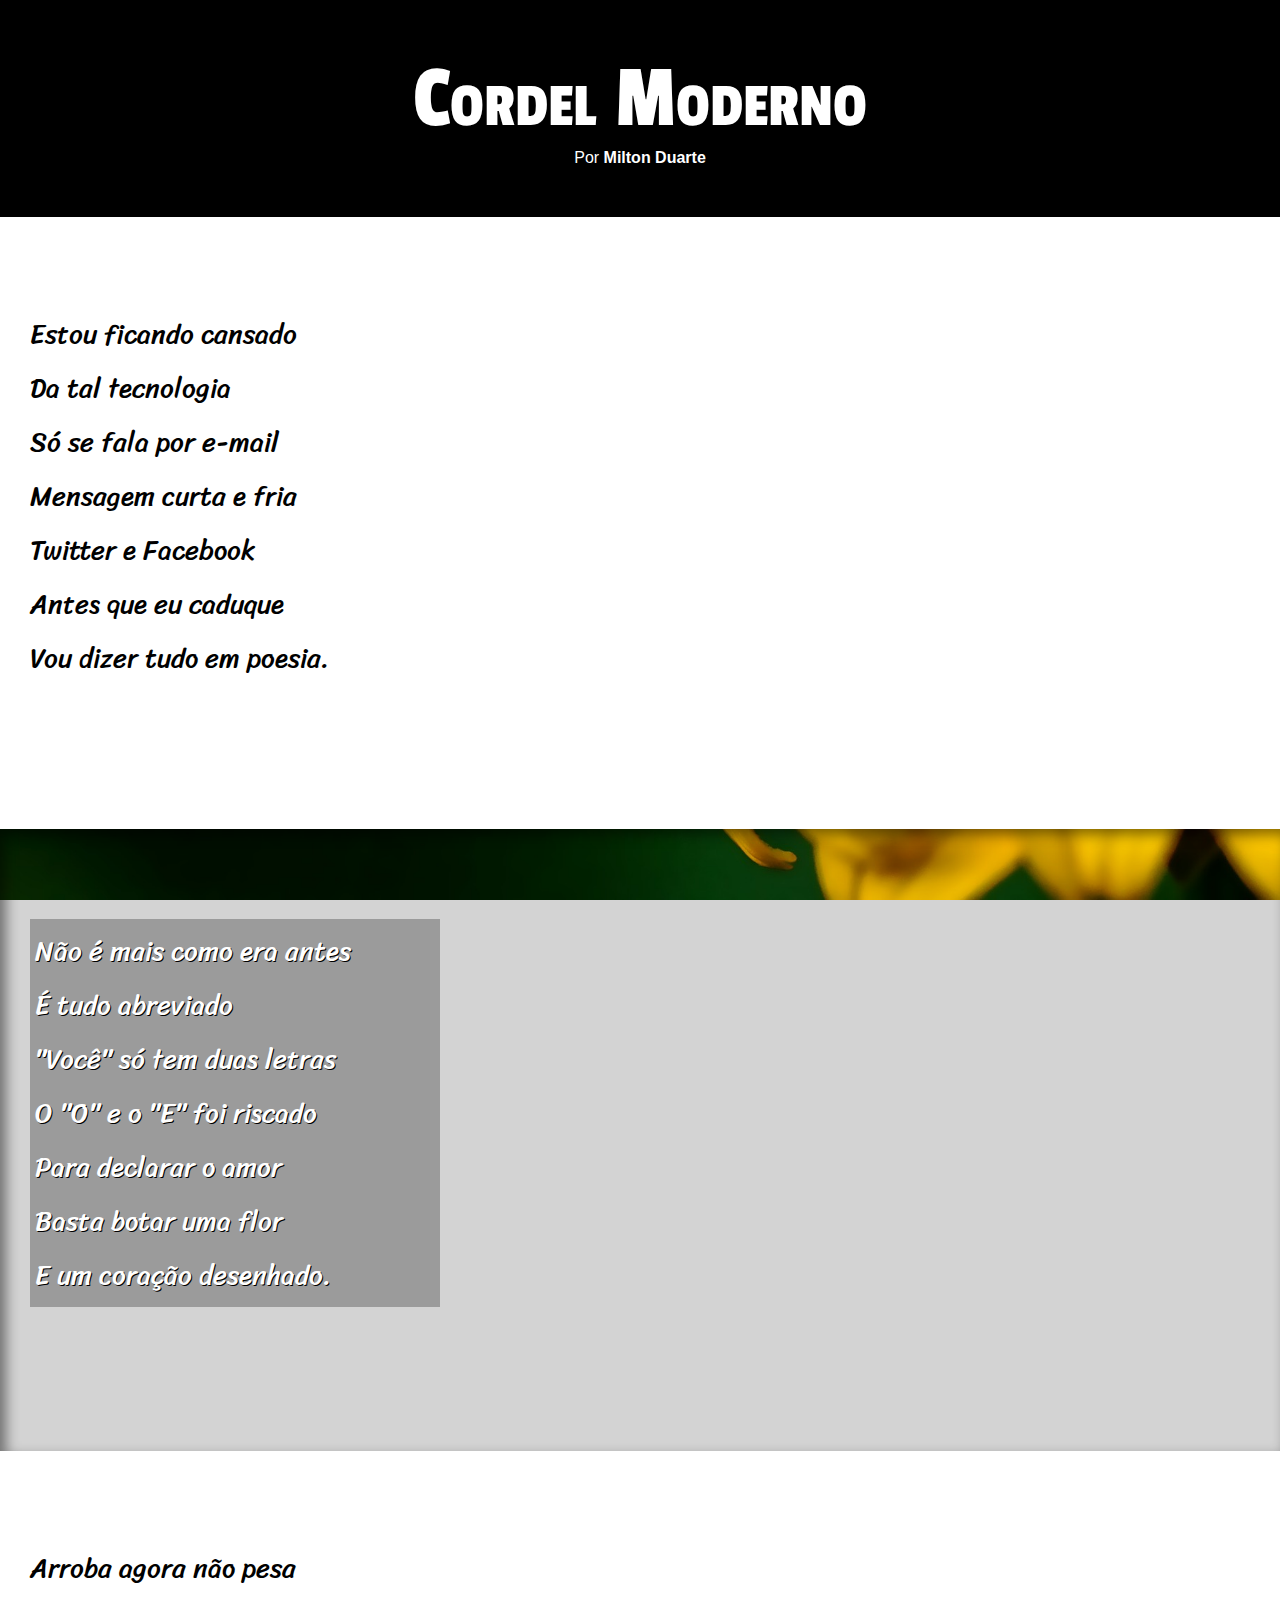
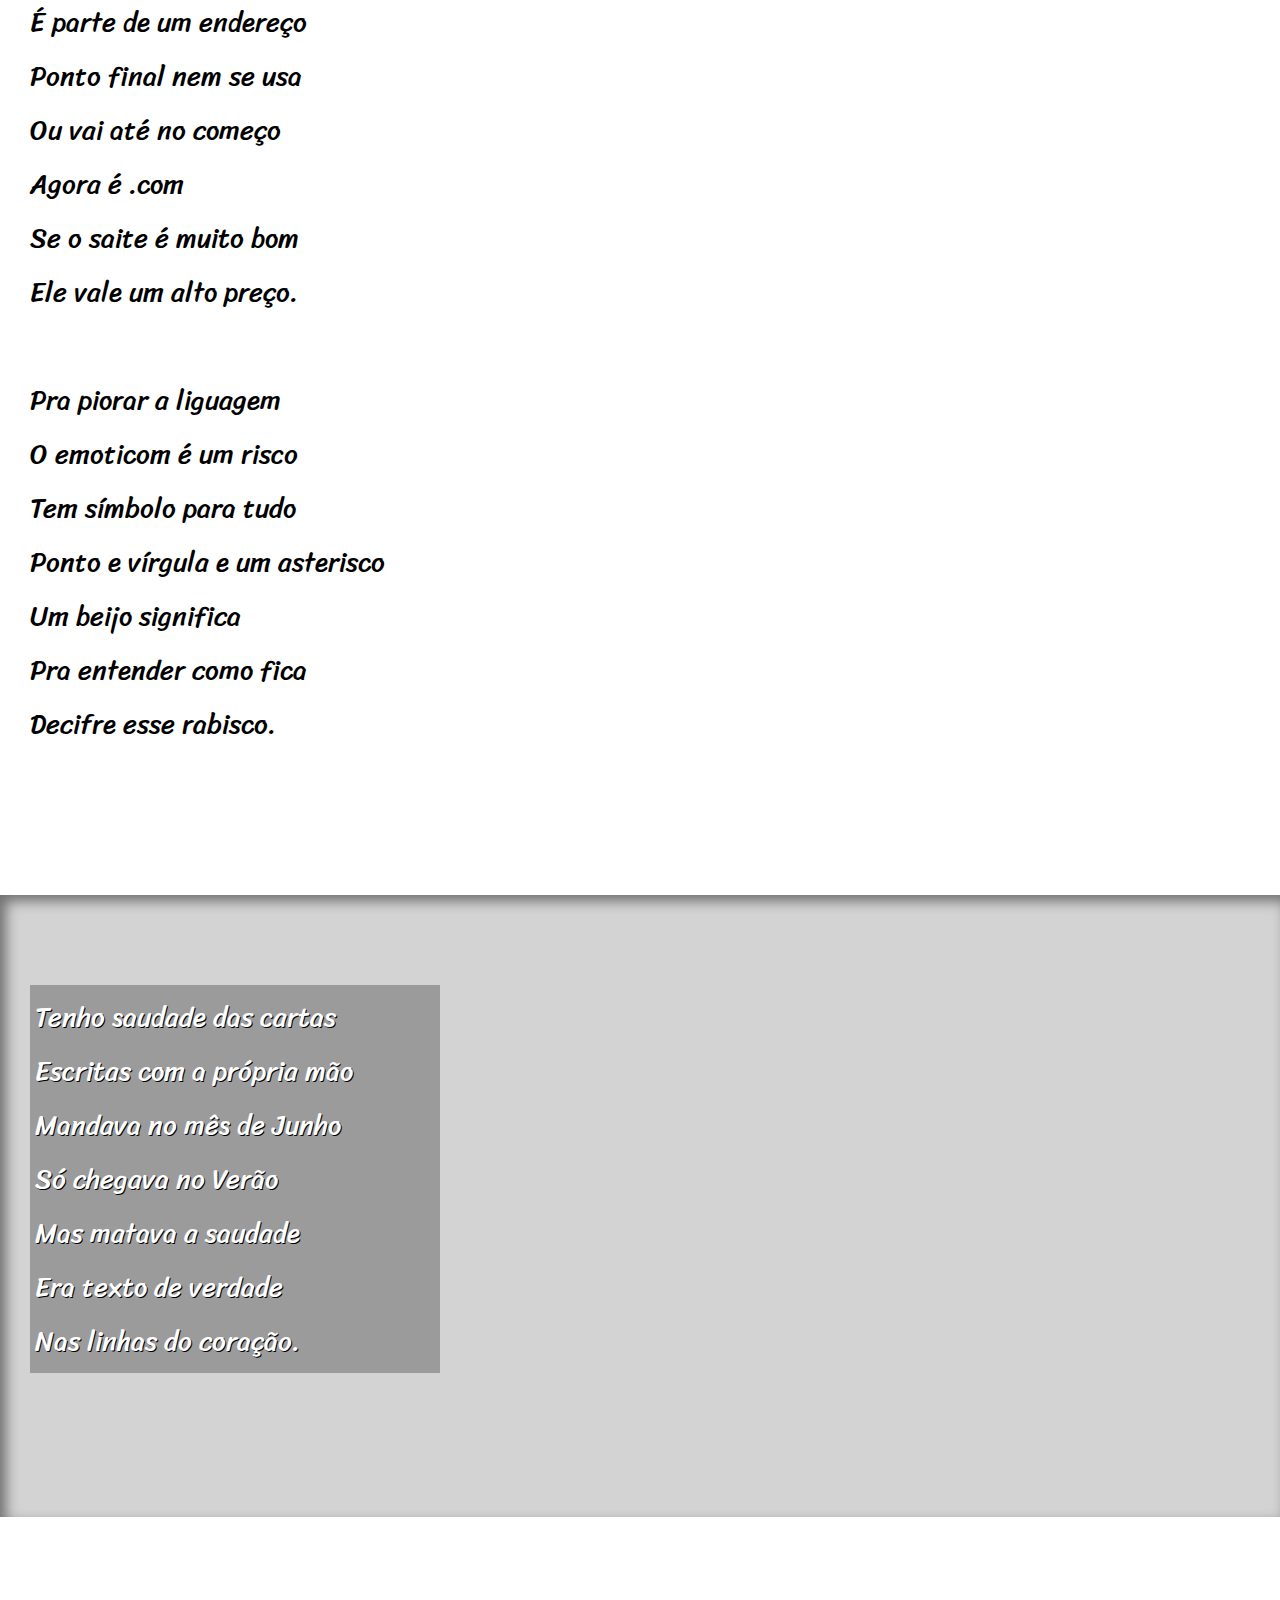
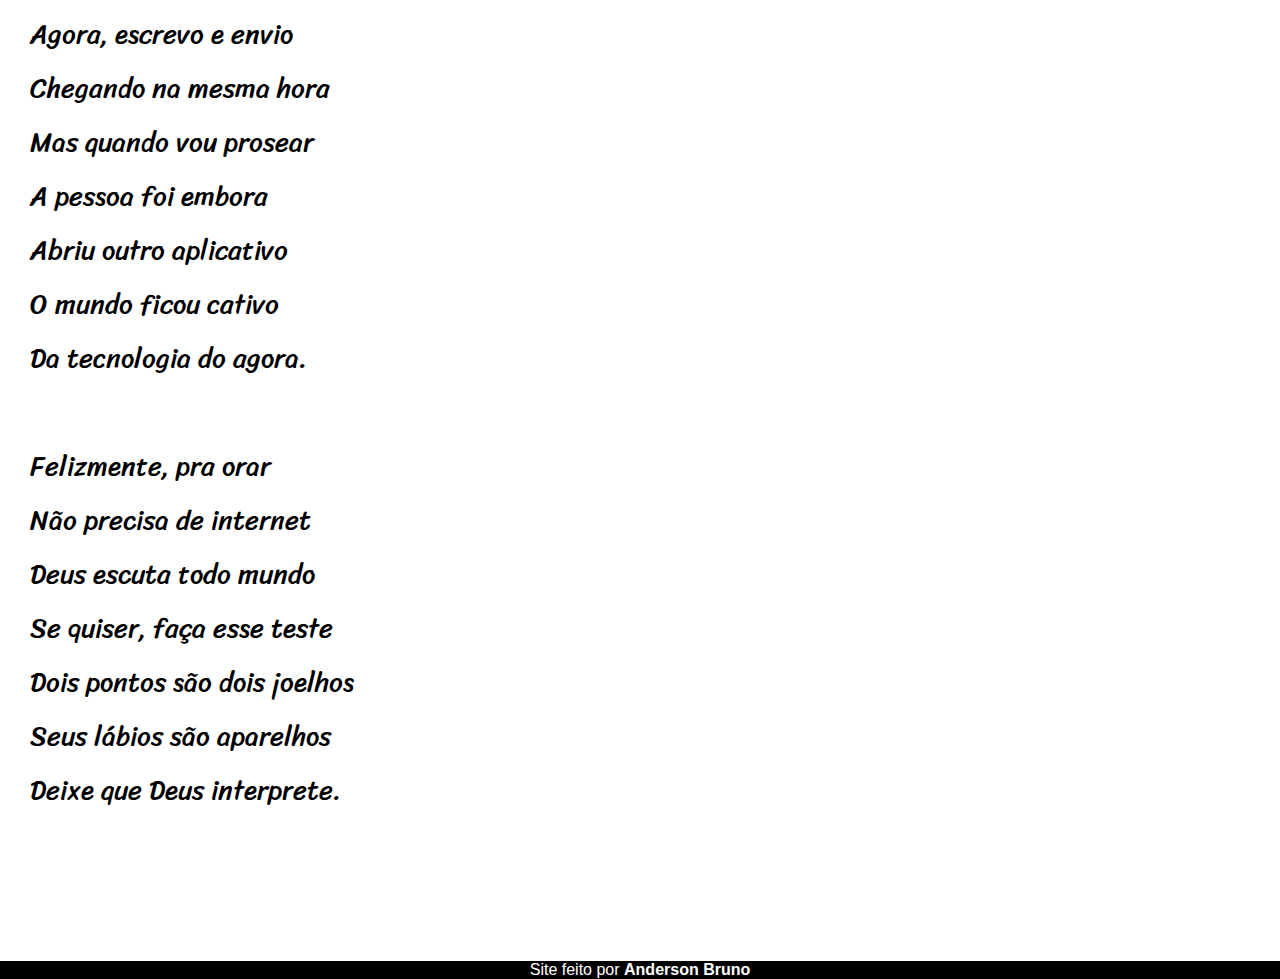
<file: desafios/d012/index.html>
<!DOCTYPE html>
<html lang="pt-br">

<head>
    <meta charset="UTF-8">
    <meta http-equiv="X-UA-Compatible" content="IE=edge">
    <meta name="viewport" content="width=device-width, initial-scale=1.0">
    <title>Cordel Moderno</title>
    <link rel="stylesheet" href="css/style.css">
</head>

<body>

    <header>
        <h1>Cordel Moderno</h1>
        <p>
            Por <a href="https://www.recantodasletras.com.br/poesias/3186743" target="_blank">Milton Duarte</a>
        </p>

    </header>


    <main>

        <section class="normal">
            <p>
                Estou ficando cansado<br>
                Da tal tecnologia<br>
                Só se fala por e-mail<br>
                Mensagem curta e fria<br>
                Twitter e Facebook<br>
                Antes que eu caduque<br>
                Vou dizer tudo em poesia.
            </p>
        </section>



        <section class="imagem" id="img1">
            <p>
                Não é mais como era antes<br>
                É tudo abreviado<br>
                "Você" só tem duas letras<br>
                O "O" e o "E" foi riscado<br>
                Para declarar o amor<br>
                Basta botar uma flor<br>
                E um coração desenhado.
            </p>
        </section>



        <section class="normal">
            <p>
                Arroba agora não pesa<br>
                É parte de um endereço<br>
                Ponto final nem se usa<br>
                Ou vai até no começo<br>
                Agora é .com<br>
                Se o saite é muito bom<br>
                Ele vale um alto preço.
            </p>
            <p>
                Pra piorar a liguagem<br>
                O emoticom é um risco<br>
                Tem símbolo para tudo<br>
                Ponto e vírgula e um asterisco<br>
                Um beijo significa<br>
                Pra entender como fica<br>
                Decifre esse rabisco.
            </p>
        </section>



        <section class="imagem" id="img2">
            <p>
                Tenho saudade das cartas<br>
                Escritas com a própria mão<br>
                Mandava no mês de Junho<br>
                Só chegava no Verão<br>
                Mas matava a saudade<br>
                Era texto de verdade<br>
                Nas linhas do coração.
            </p>
        </section>


        <section class="normal">
            <p>
                Agora, escrevo e envio<br>
                Chegando na mesma hora<br>
                Mas quando vou prosear<br>
                A pessoa foi embora<br>
                Abriu outro aplicativo<br>
                O mundo ficou cativo<br>
                Da tecnologia do agora.
            </p>
            <p>
                Felizmente, pra orar<br>
                Não precisa de internet<br>
                Deus escuta todo mundo<br>
                Se quiser, faça esse teste<br>
                Dois pontos são dois joelhos<br>
                Seus lábios são aparelhos<br>
                Deixe que Deus interprete.
            </p>
        </section>
    </main>

    <footer>
        <p>Site feito por <a href="#">Anderson Bruno</a></p>
    </footer>

</body>

</html>
</file>
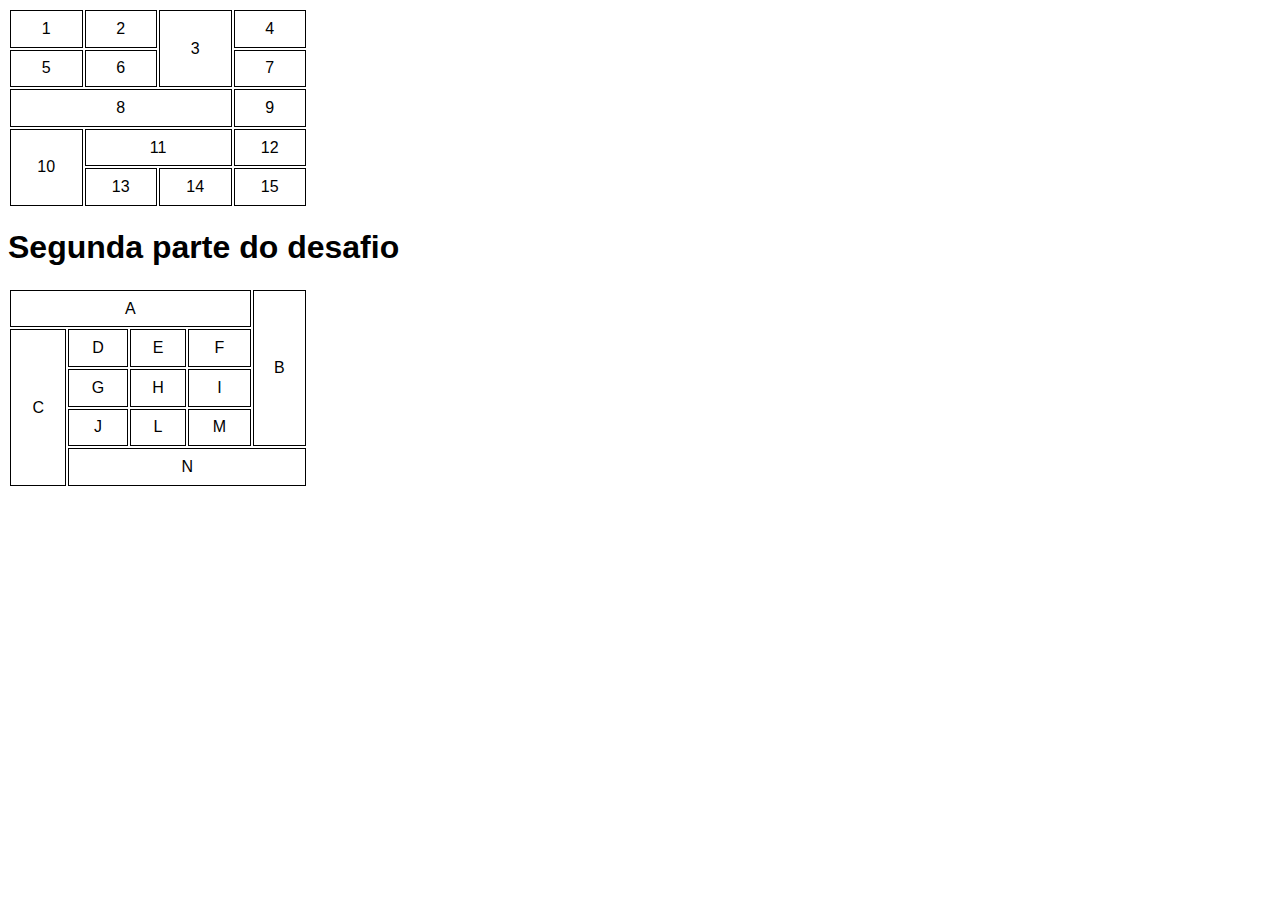
<file: desafios/d013/index.html>
<!DOCTYPE html>
<html lang="pt-br">
<head>
    <meta charset="UTF-8">
    <meta http-equiv="X-UA-Compatible" content="IE=edge">
    <meta name="viewport" content="width=device-width, initial-scale=1.0">
    <title>Desafio d013</title>

    <style>
        body{
            font-family: Arial, Helvetica, sans-serif;
        }

        table{
            width: 300px;
            height: 200px;
            text-align: center;
        }
        td{
            border: 1px solid black;
        }
        
    </style>
</head>
<body>

    <table>
        <tr>
            <td>1</td>
            <td>2</td>
            <td rowspan="2">3</td>
            <td>4</td>
        </tr>
        <tr>
            <td>5</td>
            <td>6</td>
            <td>7</td>
        </tr>
        <tr>
            <td colspan="3">8</td>
            <td>9</td>
        </tr>
        <tr>
            <td rowspan="2">10</td>
            <td colspan="2">11</td>
            <td>12</td>
        </tr>

        <tr>
            <td>13</td>
            <td>14</td>
            <td>15</td>
        </tr>
    </table>

    <h1>Segunda parte do desafio</h1>

    <table>
        <tr>
            <td colspan="4">A</td>
            <td rowspan="4">B</td>    
        </tr>
        <tr>
            <td rowspan="4">C</td>
            <td>D</td>
            <td>E</td>
            <td>F</td>
        </tr>
        <tr>
            <td>G</td>
            <td>H</td>
            <td>I</td>
        </tr>
        <tr>
            <td>J</td>
            <td>L</td>
            <td>M</td>
        </tr>
        <tr>
            <td colspan="4">N</td>
        </tr>

    </table>
    
</body>
</html>
</file>
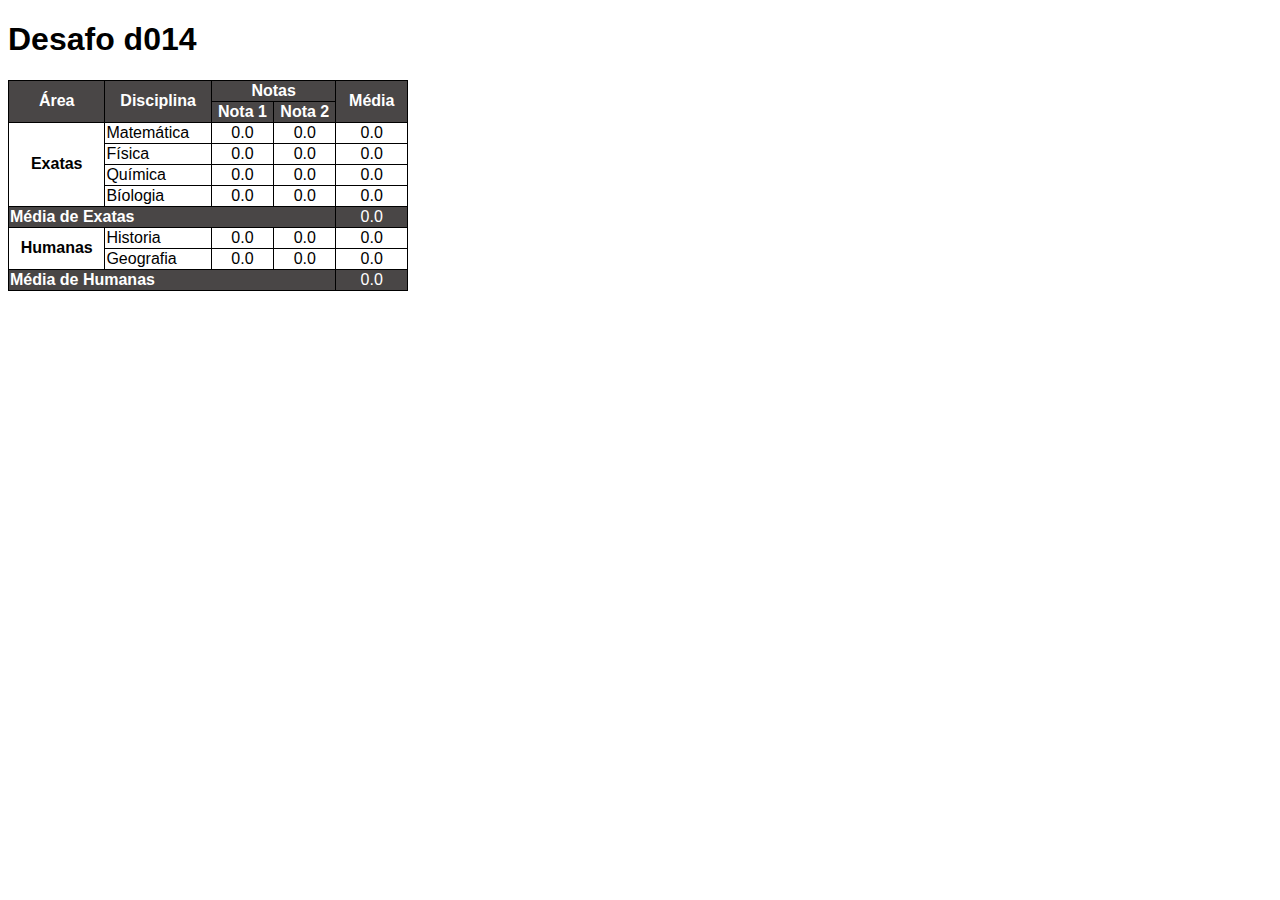
<file: desafios/d014/index.html>
<!DOCTYPE html>
<html lang="pt-br">

<head>
    <meta charset="UTF-8">
    <meta http-equiv="X-UA-Compatible" content="IE=edge">
    <meta name="viewport" content="width=device-width, initial-scale=1.0">
    <title>Desafio d014</title>
    <style>
        body {
            font-family: Arial, Helvetica, sans-serif;
        }

        table,
        th,
        td {
            width: 400px;
            border: 1px solid black;
            border-collapse: collapse;
            text-align: center;
        }

        thead {
            background-color: rgb(73, 70, 70);
            color: white;
        }

        .th-medias {
            background-color: rgb(73, 70, 70);
            color: white;
            text-align: left;
        }

        td.media {
            background-color: rgb(73, 70, 70);
            color: white;
        }

        td.materias {
            text-align: left;
        }
    </style>
</head>

<body>

    <h1>Desafo d014</h1>

    <table>
        <thead>
            <tr>
                <th rowspan="2" scope="col">Área</th>
                <th rowspan="2" scope="col">Disciplina</th>
                <th colspan="2" scope="colgroup">Notas</th>
                <th rowspan="2" scope="col">Média</th>
            </tr>
            <tr>
                <th scope="col">Nota 1</td>
                <th scope="col">Nota 2</td>
            </tr>

        </thead>
        <tbody>
            <tr>
                <th rowspan="4" scope="rowgroup">Exatas</th>
                <td class="materias">Matemática</td>
                <td>0.0</td>
                <td>0.0</td>
                <td>0.0</td>
            </tr>
            <tr>
                <td class="materias">Física</td>
                <td>0.0</td>
                <td>0.0</td>
                <td>0.0</td>
            </tr>
            <tr>
                <td class="materias">Química</td>
                <td>0.0</td>
                <td>0.0</td>
                <td>0.0</td>
            </tr>
            <tr>
                <td class="materias">Bíologia</td>
                <td>0.0</td>
                <td>0.0</td>
                <td>0.0</td>
            </tr>

            <tr>
                <th colspan="4" class="th-medias" scope="row">Média de Exatas</th>
                <td class="media">0.0</td>
            </tr>
            <tr>
                <th rowspan="2" scope="rowgroup">Humanas</th>
                <td class="materias">Historia</td>
                <td>0.0</td>
                <td>0.0</td>
                <td>0.0</td>
            </tr>
            <tr>
                <td class="materias">Geografia</td>
                <td>0.0</td>
                <td>0.0</td>
                <td>0.0</td>
            </tr>
            <tr>
                <th colspan="4" class="th-medias" scope="row">Média de Humanas</th>
                <td class="media">0.0</td>
            </tr>
        </tbody>

    </table>

</body>

</html>
</file>
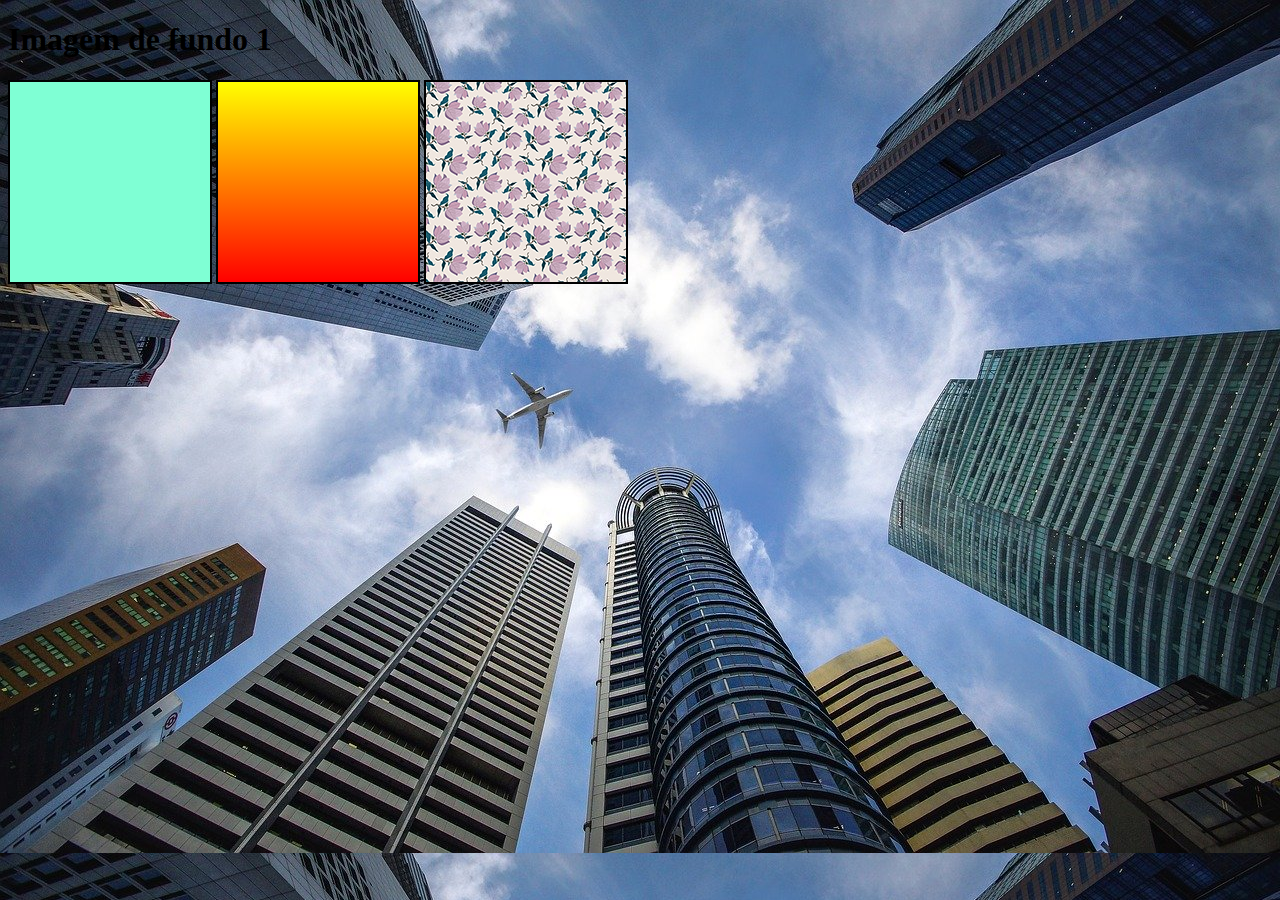
<file: exrcicios/ex001/index.html>
<!DOCTYPE html>
<html lang="pt-br">
<head>
    <meta charset="UTF-8">
    <meta http-equiv="X-UA-Compatible" content="IE=edge">
    <meta name="viewport" content="width=device-width, initial-scale=1.0">
    <title>Teste imagem de fundo</title>
    
    <style>
        body{
            background-image: url('imagens/wallpaper002.jpg');
        }

        div.quadrado{
            display: inline-block;
            width: 200px;
            height: 200px;
            border: 2px solid black;
            background-color: lightgray;
        }
        div#q1{
            background-color: aquamarine;
        }
        div#q2{
            background-image: linear-gradient(to bottom, yellow, red);
        }

        div#q3{
            background-image: url('imagens/pattern003.png');
        }
    </style>

</head>
<body>
    <h1>Imagem de fundo 1</h1>

    <div class="quadrado" id="q1"></div>
    <div class="quadrado" id="q2"></div>
    <div class="quadrado" id="q3"></div>
    
</body>
</html>
</file>
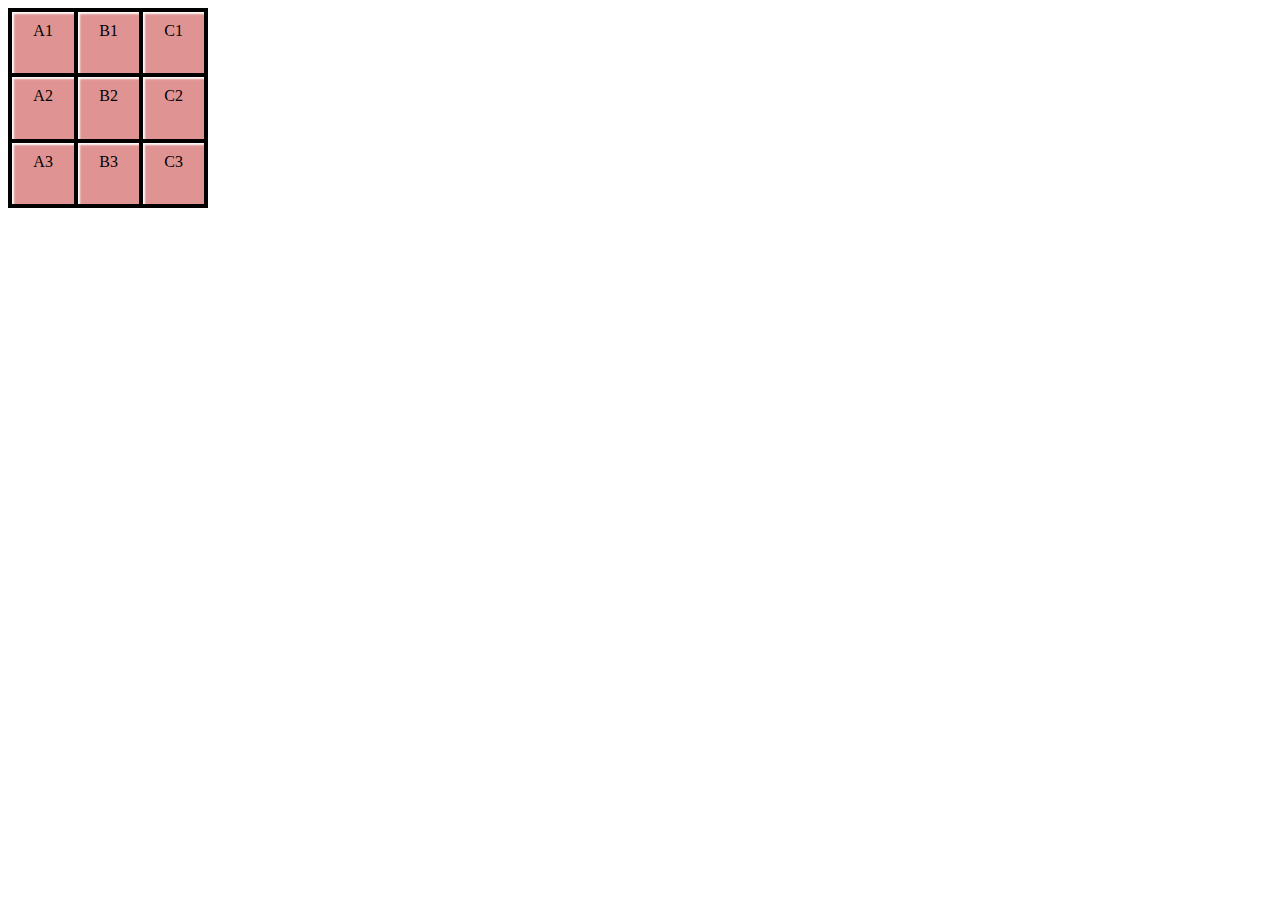
<file: exrcicios/ex002/index.html>
<!DOCTYPE html>
<html lang="pt-br">
<head>
    <meta charset="UTF-8">
    <meta http-equiv="X-UA-Compatible" content="IE=edge">
    <meta name="viewport" content="width=device-width, initial-scale=1.0">
    <title>Tabelas</title>
    <style>
        table{
            border: 2px solid black;
            width: 200px;
            height: 200px;
            padding: 10px;
            background-color: lightgray;
            border-collapse: collapse;
        }

        td{
            border: 4px solid black;
            background-color: rgba(255, 0, 0, 0.301);
            box-shadow: inset 2px 2px 2px rgba(253, 253, 253, 0.979);
            padding: 10px;
            text-align: center;
            vertical-align: top;
        }

        td:hover{
            background-color: rgba(212, 208, 208, 0.301);
            font-size: 0.8em;
        }


    </style>
</head>
<body>

    <table>
        
        <tr>
            <td>A1</td>
            <td>B1</td>
            <td>C1</td>
        </tr>
        <tr>
            <td>A2</td>
            <td>B2</td>
            <td>C2</td>
        </tr>
        <tr>
            <td>A3</td>
            <td>B3</td>
            <td>C3</td>
        </tr>
    </table>
    
</body>
</html>
</file>
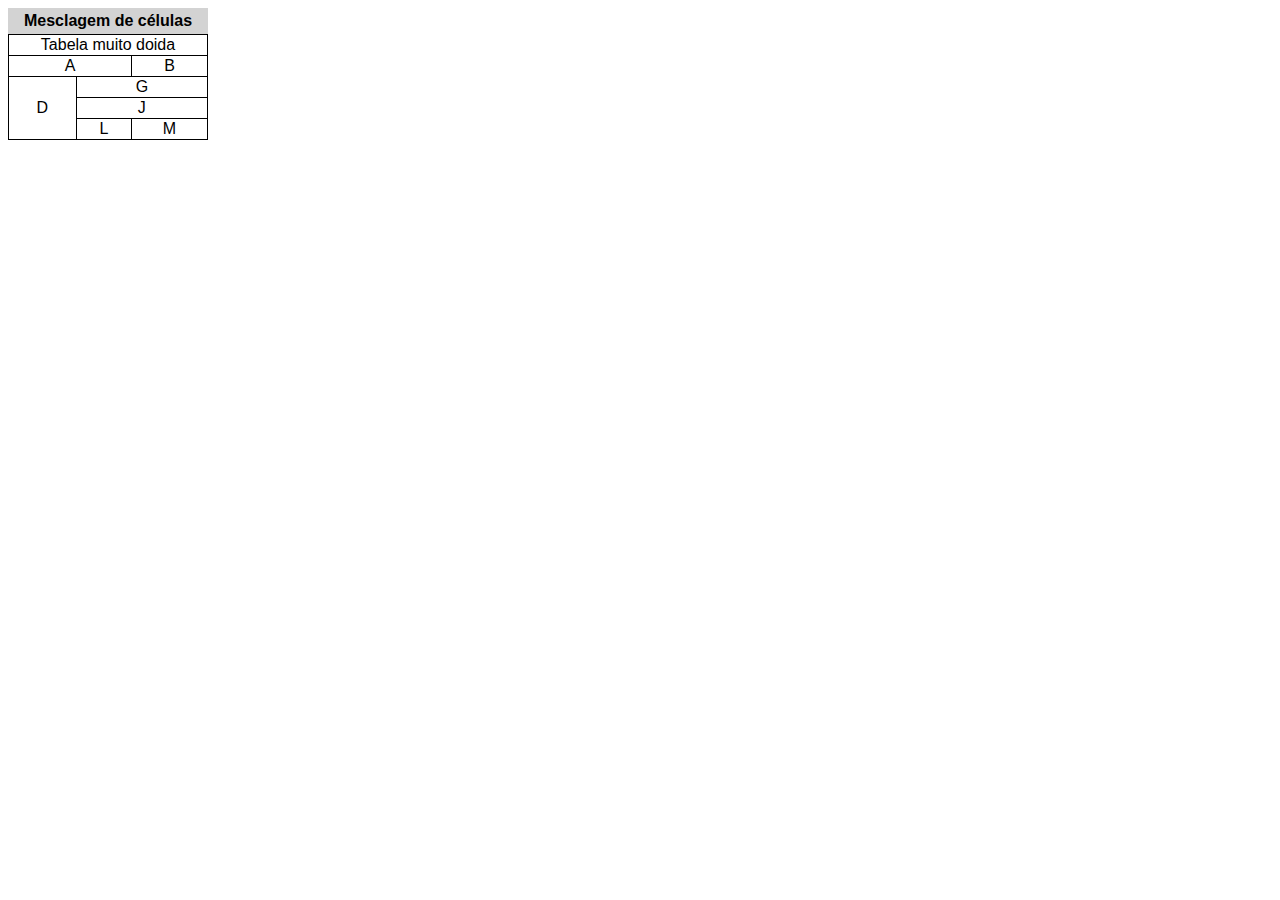
<file: exrcicios/ex003/index.html>
<!DOCTYPE html>
<html lang="pt-br">

<head>
    <meta charset="UTF-8">
    <meta http-equiv="X-UA-Compatible" content="IE=edge">
    <meta name="viewport" content="width=device-width, initial-scale=1.0">
    <title>Mesclagem de células</title>
</head>

<style>
     body{
        font-family: Arial, Helvetica, sans-serif;
     }

     table{
        border-collapse: collapse;
        width: 200px;
        padding: 5px;
        text-align: center;
     }
     td{
        border: 1px solid black;
     }

     caption{
        background-color: lightgrey;
        font-weight: bolder;
        padding: 4px;
     }
</style>

<body>

    

    <table>
        <Caption >Mesclagem de células</Caption>
        <thead>
            <tr>
                <td colspan="3">Tabela muito doida</td>
            </tr>
        </thead>
        <tr>
            <td colspan="2">A</td>
            <td>B</td>
        </tr>
        <tr>
            <td rowspan="3">D</td>
        
            <td colspan="2">G</td>
        </tr>
        <tr>

           
            <td colspan="2">J</td>
        </tr>
        <tr>
            <td>L</td>
            <td>M</td>
        
        </tr>
    </table>

</body>

</html>
</file>
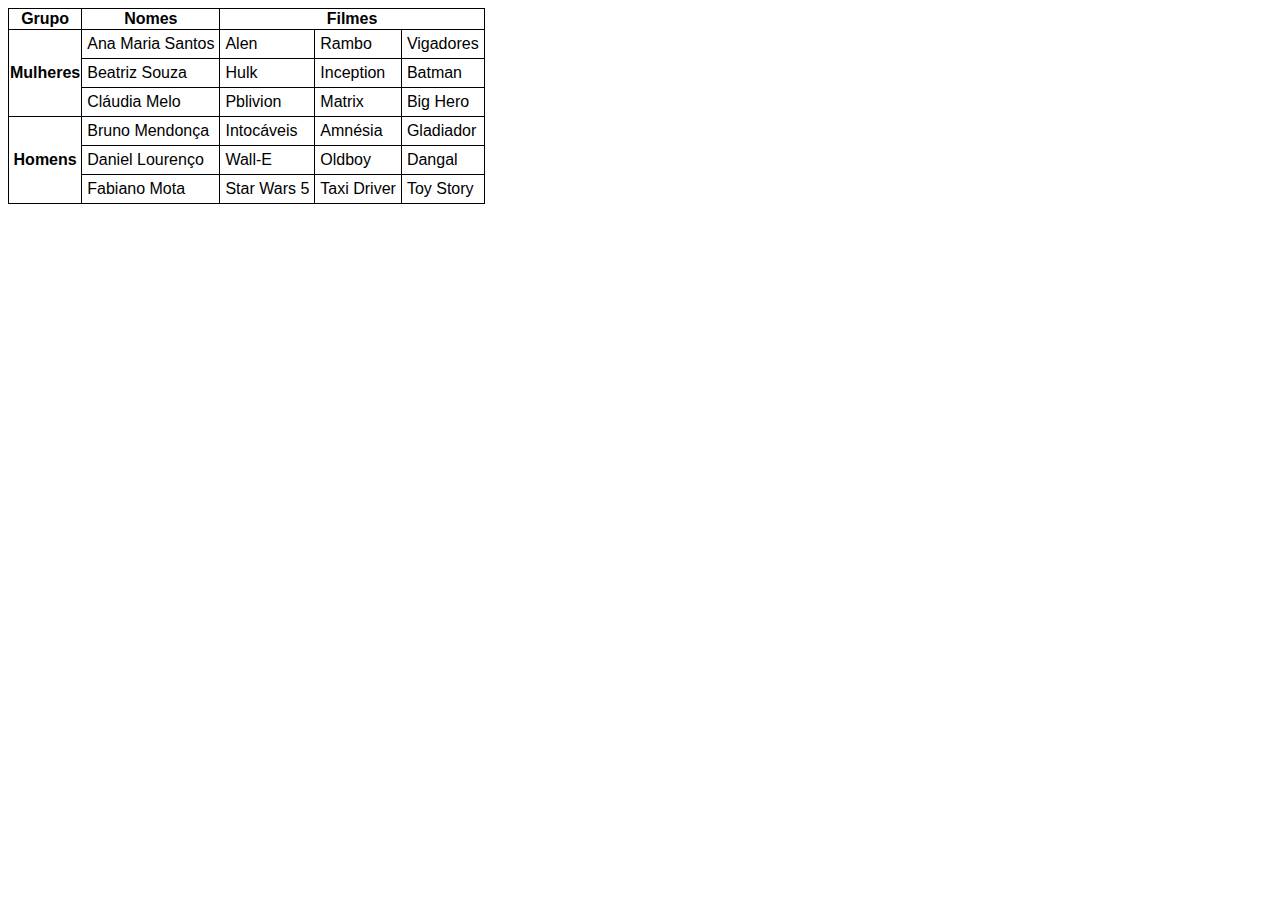
<file: exrcicios/ex004/index.html>
<!DOCTYPE html>
<html lang="pt-br">

<head>
    <meta charset="UTF-8">
    <meta http-equiv="X-UA-Compatible" content="IE=edge">
    <meta name="viewport" content="width=device-width, initial-scale=1.0">
    <title>Document</title>

    <style>
        body {
            font-family: Arial, Helvetica, sans-serif;
        }

        table {
            border: 1px solid black;
            border-collapse: collapse;

        }

        th {
            border: 1px solid black;
        }

        td {
            border: 1px solid black;
            padding: 5px;
        }
    </style>
</head>

<body>

    <table>
        <thead>
            <tr>
                <th scope="col">Grupo</th>
                <th scope="col">Nomes</th>
                <th scope="colgroup" colspan="3">Filmes</th>
            </tr>
        </thead>

        <tbody>
            <tr>
                <th scope="rowgroup" rowspan="3">Mulheres</th>
                <td>Ana Maria Santos</td>
                <td>Alen</td>
                <td>Rambo</td>
                <td>Vigadores</td>
            </tr>
            <tr>
                <td>Beatriz Souza</td>
                <td>Hulk</td>
                <td>Inception</td>
                <td>Batman</td>
            </tr>
            <tr>
                <td>Cláudia Melo</td>
                <td>Pblivion</td>
                <td>Matrix</td>
                <td>Big Hero</td>
            </tr>

            <tr>
                <th scope="rowgroup" rowspan="3">Homens</th>
                <td>Bruno Mendonça</td>
                <td>Intocáveis</td>
                <td>Amnésia</td>
                <td>Gladiador</td>
            </tr>
            <tr>
                <td>Daniel Lourenço</td>
                <td>Wall-E</td>
                <td>Oldboy</td>
                <td>Dangal</td>
            </tr>
            <tr>
                <td>Fabiano Mota</td>
                <td>Star Wars 5</td>
                <td>Taxi Driver</td>
                <td>Toy Story</td>
            </tr>


        </tbody>

    </table>

</body>

</html>
</file>
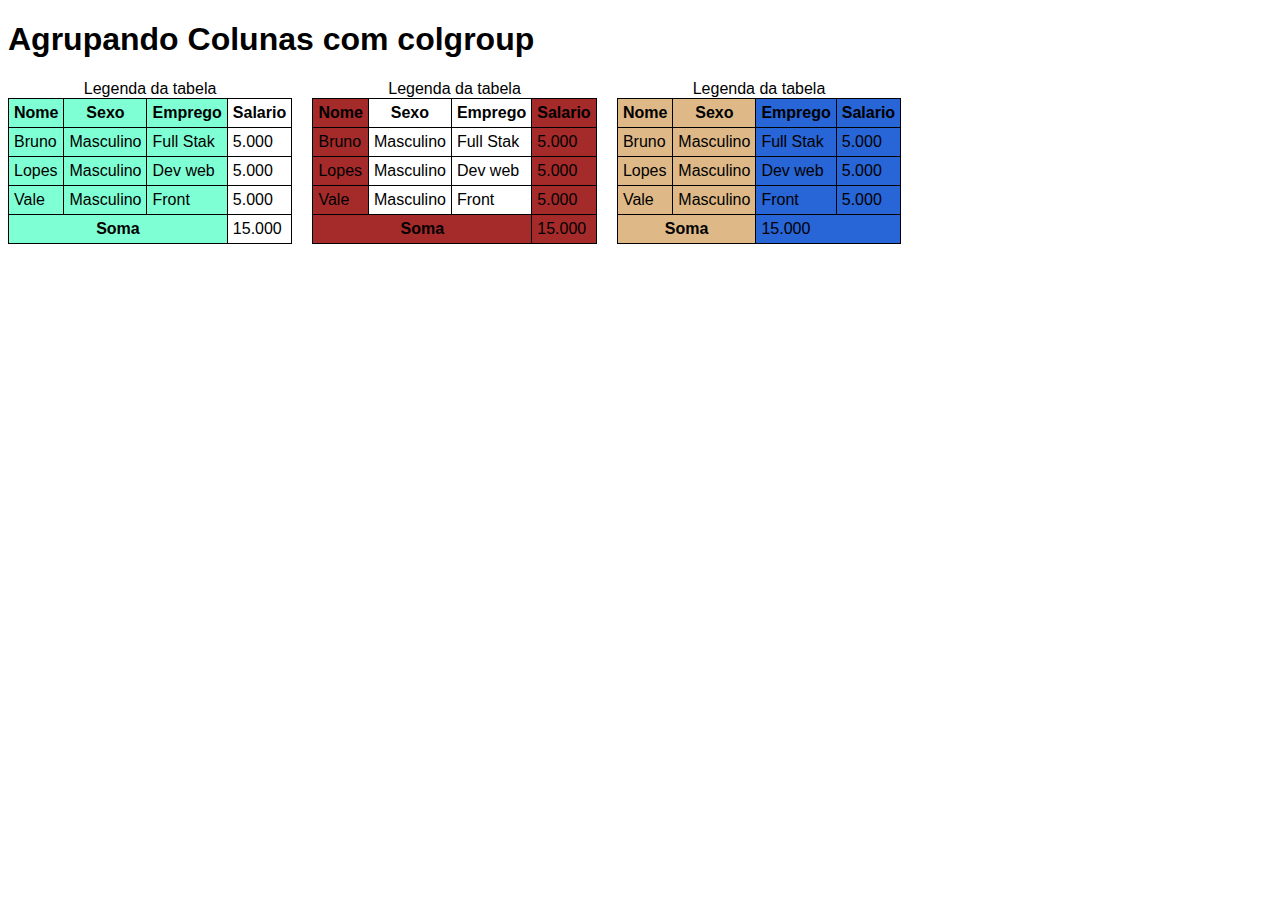
<file: exrcicios/ex005/index.html>
<!DOCTYPE html>
<html lang="pt-br">

<head>
    <meta charset="UTF-8">
    <meta http-equiv="X-UA-Compatible" content="IE=edge">
    <meta name="viewport" content="width=device-width, initial-scale=1.0">
    <title>Agrupando Colunas com colgroup</title>

    <style>
        body {
            font-family: Arial, Helvetica, sans-serif;
        }

        table {
            display: inline-block;
            width: 200px;
            margin-right: 100px;
            border-collapse: collapse;
        }



        td,
        th {
            border: 1px solid black;
            padding: 5px;
        }

        .coluna {
            background-color: aquamarine;
        }

        /*----------//////////////-------*/

        table#tb1 {
            display: inline-block;
         
        }

        col#tb1-col1,
        col#tb1-col4 {
            background-color: brown;
        }

        /*----------//////////////-------*/

        table#tb2{
        
        }

        col.tb2-col1{
            background-color: burlywood;
        }
        col.tb2-col2{
            background-color: rgb(40, 101, 214);
        }
    </style>
</head>

<body>

    <h1>Agrupando Colunas com colgroup</h1>

    <table>
        <Caption>Legenda da tabela</Caption>

        <thead>
            <colgroup>
                <col class="coluna">
                <col class="coluna">
                <col class="coluna">
                <col class="coluna4">
            </colgroup>

            <tr>
                <th>Nome</th>
                <th>Sexo</th>
                <th>Emprego</th>
                <th>Salario</th>
            </tr>
        </thead>

        <tbody>
            <tr>
                <td>Bruno</td>
                <td>Masculino</td>
                <td>Full Stak</td>
                <td>5.000</td>
            </tr>
            <tr>
                <td>Lopes</td>
                <td>Masculino</td>
                <td>Dev web</td>
                <td>5.000</td>
            </tr>
            <tr>
                <td>Vale</td>
                <td>Masculino</td>
                <td>Front</td>
                <td>5.000</td>
            </tr>
        </tbody>

        <tfoot>
            <tr>
                <th colspan="3">Soma</th>
                <td>15.000</td>
            </tr>
        </tfoot>
    </table>

    <table id="tb1">
        <Caption>Legenda da tabela</Caption>

        <thead>
            <colgroup>
                <col id="tb1-col1">
                <col id="tb1-col2">
                <col id="tb1-col3">
                <col id="tb1-col4">
            </colgroup>

            <tr>
                <th>Nome</th>
                <th>Sexo</th>
                <th>Emprego</th>
                <th>Salario</th>
            </tr>
        </thead>

        <tbody>
            <tr>
                <td>Bruno</td>
                <td>Masculino</td>
                <td>Full Stak</td>
                <td>5.000</td>
            </tr>
            <tr>
                <td>Lopes</td>
                <td>Masculino</td>
                <td>Dev web</td>
                <td>5.000</td>
            </tr>
            <tr>
                <td>Vale</td>
                <td>Masculino</td>
                <td>Front</td>
                <td>5.000</td>
            </tr>
        </tbody>

        <tfoot>
            <tr>
                <th colspan="3">Soma</th>
                <td>15.000</td>
            </tr>
        </tfoot>
    </table>

    <table id="tb2">
        <Caption>Legenda da tabela</Caption>

        <thead>
            <colgroup>
                <col span="2" class="tb2-col1">
              
                <col span="2" class="tb2-col2">
            </colgroup>

            <tr>
                <th>Nome</th>
                <th>Sexo</th>
                <th>Emprego</th>
                <th>Salario</th>
            </tr>
        </thead>

        <tbody>
            <tr>
                <td>Bruno</td>
                <td>Masculino</td>
                <td>Full Stak</td>
                <td>5.000</td>
            </tr>
            <tr>
                <td>Lopes</td>
                <td>Masculino</td>
                <td>Dev web</td>
                <td>5.000</td>
            </tr>
            <tr>
                <td>Vale</td>
                <td>Masculino</td>
                <td>Front</td>
                <td>5.000</td>
            </tr>
        </tbody>

        <tfoot>
            <tr>
                <th colspan="2">Soma</th>
                <td colspan="2">15.000</td>
            </tr>
        </tfoot>
    </table>


</body>

</html>
</file>
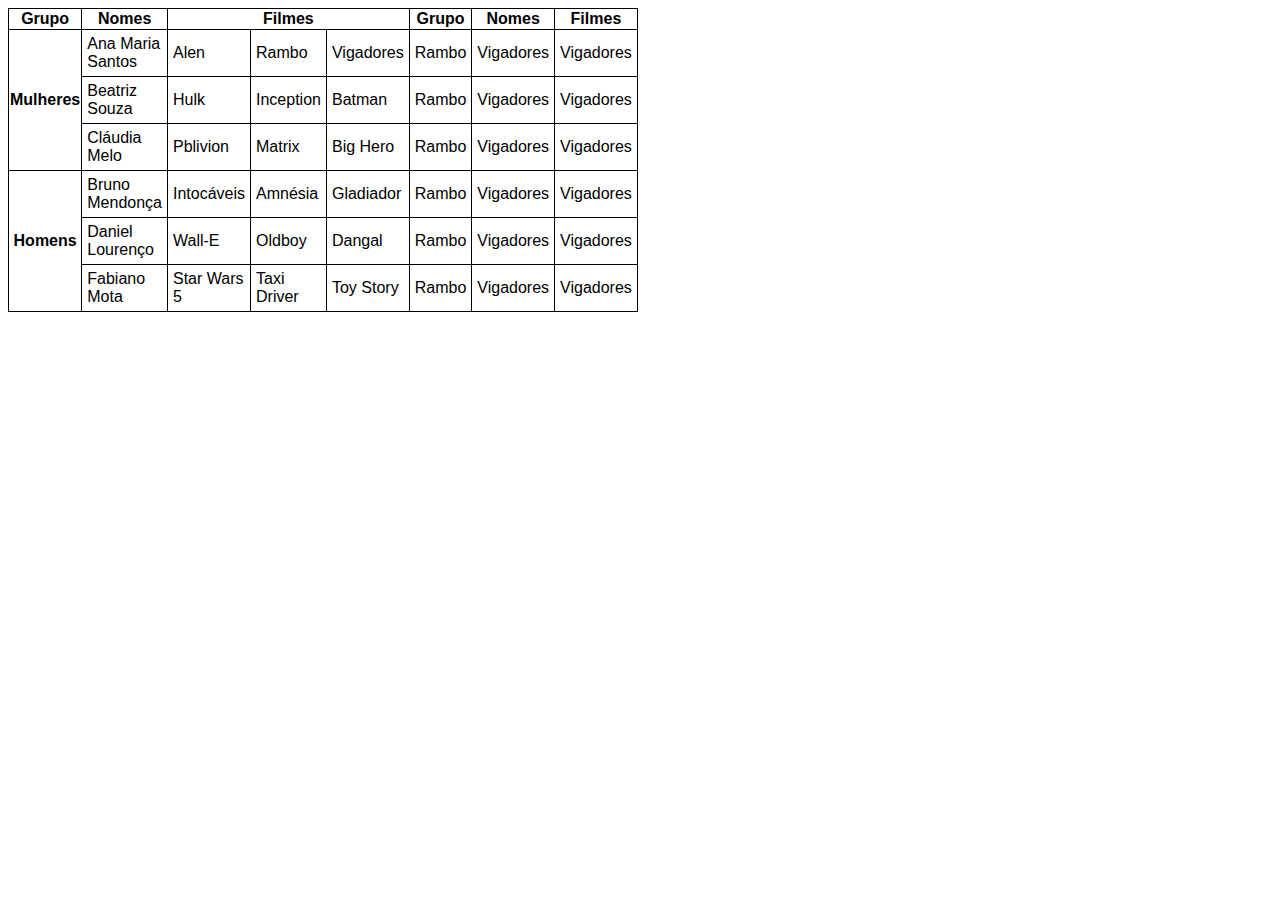
<file: exrcicios/ex006/index.html>
<!DOCTYPE html>
<html lang="pt-br">

<head>
    <meta charset="UTF-8">
    <meta http-equiv="X-UA-Compatible" content="IE=edge">
    <meta name="viewport" content="width=device-width, initial-scale=1.0">
    <title>Tabela responsiva</title>
    <style>
        

        body {
            font-family: Arial, Helvetica, sans-serif;
        }

        table {
            width: 100px;
            border: 1px solid black;
            border-collapse: collapse;
        }

        th {
            border: 1px solid black;
        }

        td {
            border: 1px solid black;
            padding: 5px;
        }
        div{
            overflow-x: scroll;
        }
    </style>
</head>

<body>
    <div>
        <table>
            <thead>
                <tr>
                    <th scope="col">Grupo</th>
                    <th scope="col">Nomes</th>
                    <th scope="colgroup" colspan="3">Filmes</th>
                    <th scope="col">Grupo</th>
                    <th scope="col">Nomes</th>
                    <th scope="colgroup" colspan="3">Filmes</th>
                </tr>
            </thead>
            <tbody>
                <tr>
                    <th scope="rowgroup" rowspan="3">Mulheres</th>
                    <td>Ana Maria Santos</td>
                    <td>Alen</td>
                    <td>Rambo</td>
                    <td>Vigadores</td>
                    <td>Rambo</td>
                    <td>Vigadores</td>
                    <td>Vigadores</td>
                </tr>
                <tr>
                    <td>Beatriz Souza</td>
                    <td>Hulk</td>
                    <td>Inception</td>
                    <td>Batman</td>
                    <td>Rambo</td>
                    <td>Vigadores</td>
                    <td>Vigadores</td>
                </tr>
                <tr>
                    <td>Cláudia Melo</td>
                    <td>Pblivion</td>
                    <td>Matrix</td>
                    <td>Big Hero</td>
                    <td>Rambo</td>
                    <td>Vigadores</td>
                    <td>Vigadores</td>
                </tr>
                <tr>
                    <th scope="rowgroup" rowspan="3">Homens</th>
                    <td>Bruno Mendonça</td>
                    <td>Intocáveis</td>
                    <td>Amnésia</td>
                    <td>Gladiador</td>
                    <td>Rambo</td>
                    <td>Vigadores</td>
                    <td>Vigadores</td>
                </tr>
                <tr>
                    <td>Daniel Lourenço</td>
                    <td>Wall-E</td>
                    <td>Oldboy</td>
                    <td>Dangal</td>
                    <td>Rambo</td>
                    <td>Vigadores</td>
                    <td>Vigadores</td>
                </tr>
                <tr>
                    <td>Fabiano Mota</td>
                    <td>Star Wars 5</td>
                    <td>Taxi Driver</td>
                    <td>Toy Story</td>
                    <td>Rambo</td>
                    <td>Vigadores</td>
                    <td>Vigadores</td>
                </tr>
            </tbody>
        </table>
    </div>


</body>

</html>
</file>
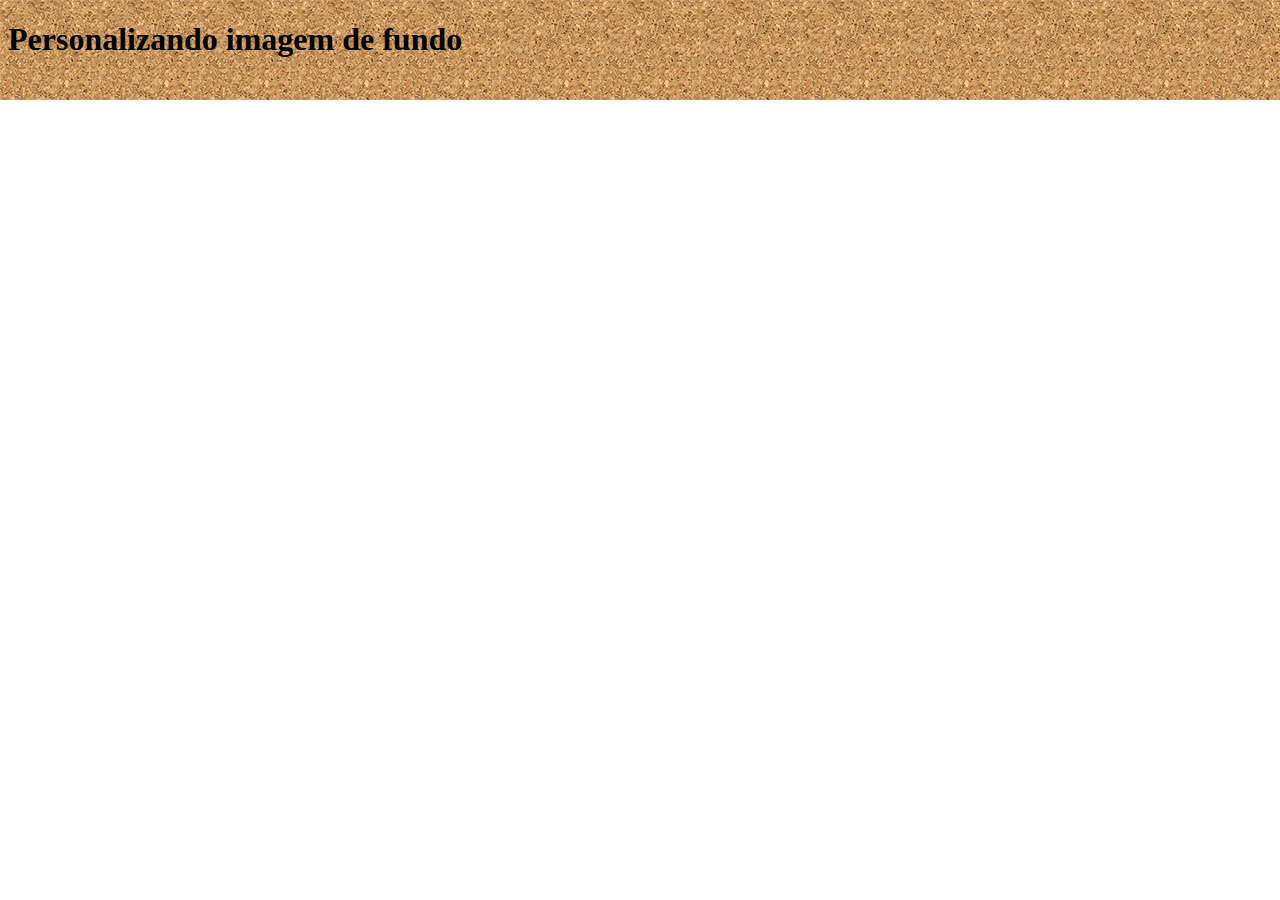
<file: exrcicios/ex001/fundo02.html>
<!DOCTYPE html>
<html lang="pt-br">
<head>
    <meta charset="UTF-8">
    <meta http-equiv="X-UA-Compatible" content="IE=edge">
    <meta name="viewport" content="width=device-width, initial-scale=1.0">
    <title>imagens de fundo 02</title>

    <style>
        body{
            background-image: url('imagens/pattern004.png');
            background-size: 100px;
            background-repeat: repeat-x;   
        }
    </style>
</head>
<body>
    <h1>Personalizando imagem de fundo</h1>
    
</body>
</html>
</file>
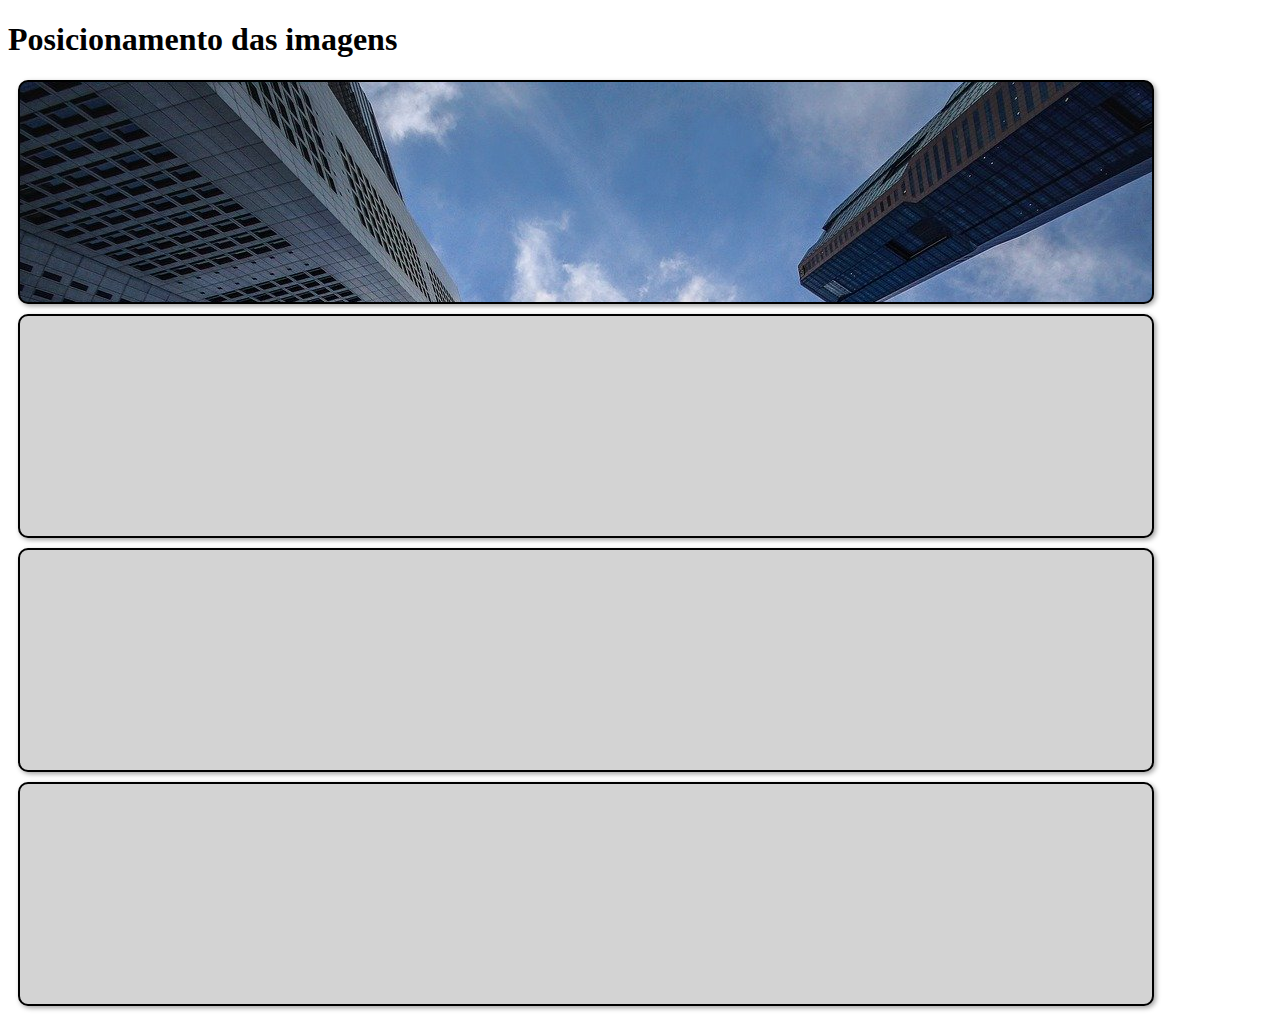
<file: exrcicios/ex001/fundo03.html>
<!DOCTYPE html>
<html lang="pt-br">

<head>
    <meta charset="UTF-8">
    <meta http-equiv="X-UA-Compatible" content="IE=edge">
    <meta name="viewport" content="width=device-width, initial-scale=1.0">
    <title>Posição dos fundos</title>

    <style>
        div.quadrado {
            padding: 10px;
            width: 88%;
            margin: 10px;
            height: 200px;
            border: 2px solid black;
            border-radius: 10px;
            box-shadow: 2px 2px 5px rgba(0, 0, 0, 0.37);
            background-color: lightgray;
        }

        div#q1{
            background-image: url('imagens/wallpaper002.jpg');
            background-position: center top;
        }
        
    </style>

</head>

<body>
    <h1>Posicionamento das imagens</h1>

    <div class="quadrado" id="q1"></div>
    <div class="quadrado" id="q2"></div>
    <div class="quadrado" id="q3"></div>
    <div class="quadrado" id="q4"></div>

</body>

</html>
</file>
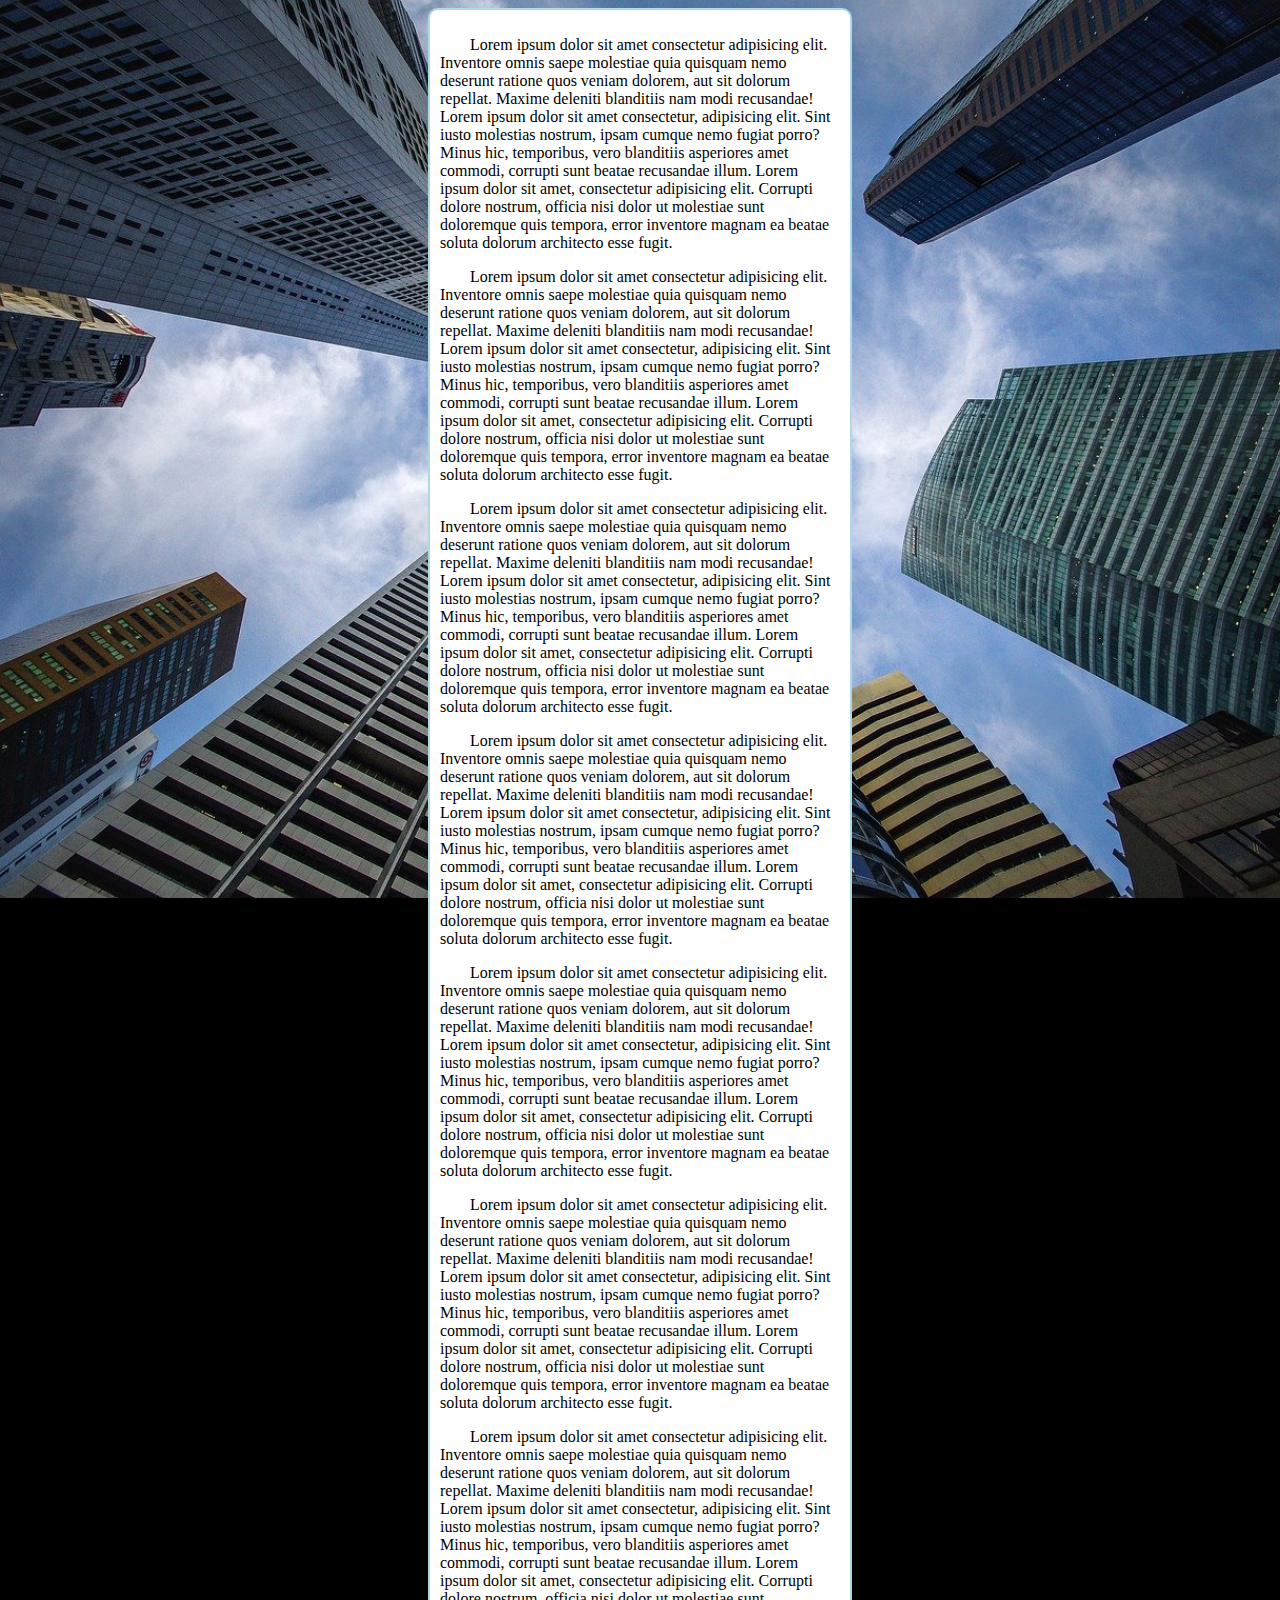
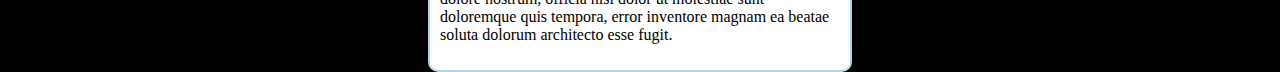
<file: exrcicios/ex001/fundo05.html>
<!DOCTYPE html>
<html lang="pt-br">
<head>
    <meta charset="UTF-8">
    <meta http-equiv="X-UA-Compatible" content="IE=edge">
    <meta name="viewport" content="width=device-width, initial-scale=1.0">
    <title>Document</title>

    <style>
        body{
            height: 98vh;
            background-color: black;
            background-image: url('imagens/wallpaper002.jpg');
            background-position: center center;
            background-repeat: no-repeat;
            background-size: cover;
        }

        main{
            width: 400px;
            background-color: white;
            text-indent: 30px;
            margin: auto;
            padding: 10px;
            border: 2px solid lightblue;
            border-radius: 10px;
        }
    </style>
</head>
<body>

    <main>
        <p>
            Lorem ipsum dolor sit amet consectetur adipisicing elit. Inventore omnis saepe molestiae quia quisquam nemo deserunt ratione quos veniam dolorem, aut sit dolorum repellat. Maxime deleniti blanditiis nam modi recusandae! Lorem ipsum dolor sit amet consectetur, adipisicing elit. Sint iusto molestias nostrum, ipsam cumque nemo fugiat porro? Minus hic, temporibus, vero blanditiis asperiores amet commodi, corrupti sunt beatae recusandae illum. Lorem ipsum dolor sit amet, consectetur adipisicing elit. Corrupti dolore nostrum, officia nisi dolor ut molestiae sunt doloremque quis tempora, error inventore magnam ea beatae soluta dolorum architecto esse fugit.
        </p>
        <p>
            Lorem ipsum dolor sit amet consectetur adipisicing elit. Inventore omnis saepe molestiae quia quisquam nemo deserunt ratione quos veniam dolorem, aut sit dolorum repellat. Maxime deleniti blanditiis nam modi recusandae! Lorem ipsum dolor sit amet consectetur, adipisicing elit. Sint iusto molestias nostrum, ipsam cumque nemo fugiat porro? Minus hic, temporibus, vero blanditiis asperiores amet commodi, corrupti sunt beatae recusandae illum. Lorem ipsum dolor sit amet, consectetur adipisicing elit. Corrupti dolore nostrum, officia nisi dolor ut molestiae sunt doloremque quis tempora, error inventore magnam ea beatae soluta dolorum architecto esse fugit.
        </p>
        <p>
            Lorem ipsum dolor sit amet consectetur adipisicing elit. Inventore omnis saepe molestiae quia quisquam nemo deserunt ratione quos veniam dolorem, aut sit dolorum repellat. Maxime deleniti blanditiis nam modi recusandae! Lorem ipsum dolor sit amet consectetur, adipisicing elit. Sint iusto molestias nostrum, ipsam cumque nemo fugiat porro? Minus hic, temporibus, vero blanditiis asperiores amet commodi, corrupti sunt beatae recusandae illum. Lorem ipsum dolor sit amet, consectetur adipisicing elit. Corrupti dolore nostrum, officia nisi dolor ut molestiae sunt doloremque quis tempora, error inventore magnam ea beatae soluta dolorum architecto esse fugit.
        </p>
        <p>
            Lorem ipsum dolor sit amet consectetur adipisicing elit. Inventore omnis saepe molestiae quia quisquam nemo deserunt ratione quos veniam dolorem, aut sit dolorum repellat. Maxime deleniti blanditiis nam modi recusandae! Lorem ipsum dolor sit amet consectetur, adipisicing elit. Sint iusto molestias nostrum, ipsam cumque nemo fugiat porro? Minus hic, temporibus, vero blanditiis asperiores amet commodi, corrupti sunt beatae recusandae illum. Lorem ipsum dolor sit amet, consectetur adipisicing elit. Corrupti dolore nostrum, officia nisi dolor ut molestiae sunt doloremque quis tempora, error inventore magnam ea beatae soluta dolorum architecto esse fugit.
        </p>
        <p>
            Lorem ipsum dolor sit amet consectetur adipisicing elit. Inventore omnis saepe molestiae quia quisquam nemo deserunt ratione quos veniam dolorem, aut sit dolorum repellat. Maxime deleniti blanditiis nam modi recusandae! Lorem ipsum dolor sit amet consectetur, adipisicing elit. Sint iusto molestias nostrum, ipsam cumque nemo fugiat porro? Minus hic, temporibus, vero blanditiis asperiores amet commodi, corrupti sunt beatae recusandae illum. Lorem ipsum dolor sit amet, consectetur adipisicing elit. Corrupti dolore nostrum, officia nisi dolor ut molestiae sunt doloremque quis tempora, error inventore magnam ea beatae soluta dolorum architecto esse fugit.
        </p>
        <p>
            Lorem ipsum dolor sit amet consectetur adipisicing elit. Inventore omnis saepe molestiae quia quisquam nemo deserunt ratione quos veniam dolorem, aut sit dolorum repellat. Maxime deleniti blanditiis nam modi recusandae! Lorem ipsum dolor sit amet consectetur, adipisicing elit. Sint iusto molestias nostrum, ipsam cumque nemo fugiat porro? Minus hic, temporibus, vero blanditiis asperiores amet commodi, corrupti sunt beatae recusandae illum. Lorem ipsum dolor sit amet, consectetur adipisicing elit. Corrupti dolore nostrum, officia nisi dolor ut molestiae sunt doloremque quis tempora, error inventore magnam ea beatae soluta dolorum architecto esse fugit.
        </p>
        <p>
            Lorem ipsum dolor sit amet consectetur adipisicing elit. Inventore omnis saepe molestiae quia quisquam nemo deserunt ratione quos veniam dolorem, aut sit dolorum repellat. Maxime deleniti blanditiis nam modi recusandae! Lorem ipsum dolor sit amet consectetur, adipisicing elit. Sint iusto molestias nostrum, ipsam cumque nemo fugiat porro? Minus hic, temporibus, vero blanditiis asperiores amet commodi, corrupti sunt beatae recusandae illum. Lorem ipsum dolor sit amet, consectetur adipisicing elit. Corrupti dolore nostrum, officia nisi dolor ut molestiae sunt doloremque quis tempora, error inventore magnam ea beatae soluta dolorum architecto esse fugit.
        </p>
        
    </main>
    
</body>
</html>
</file>
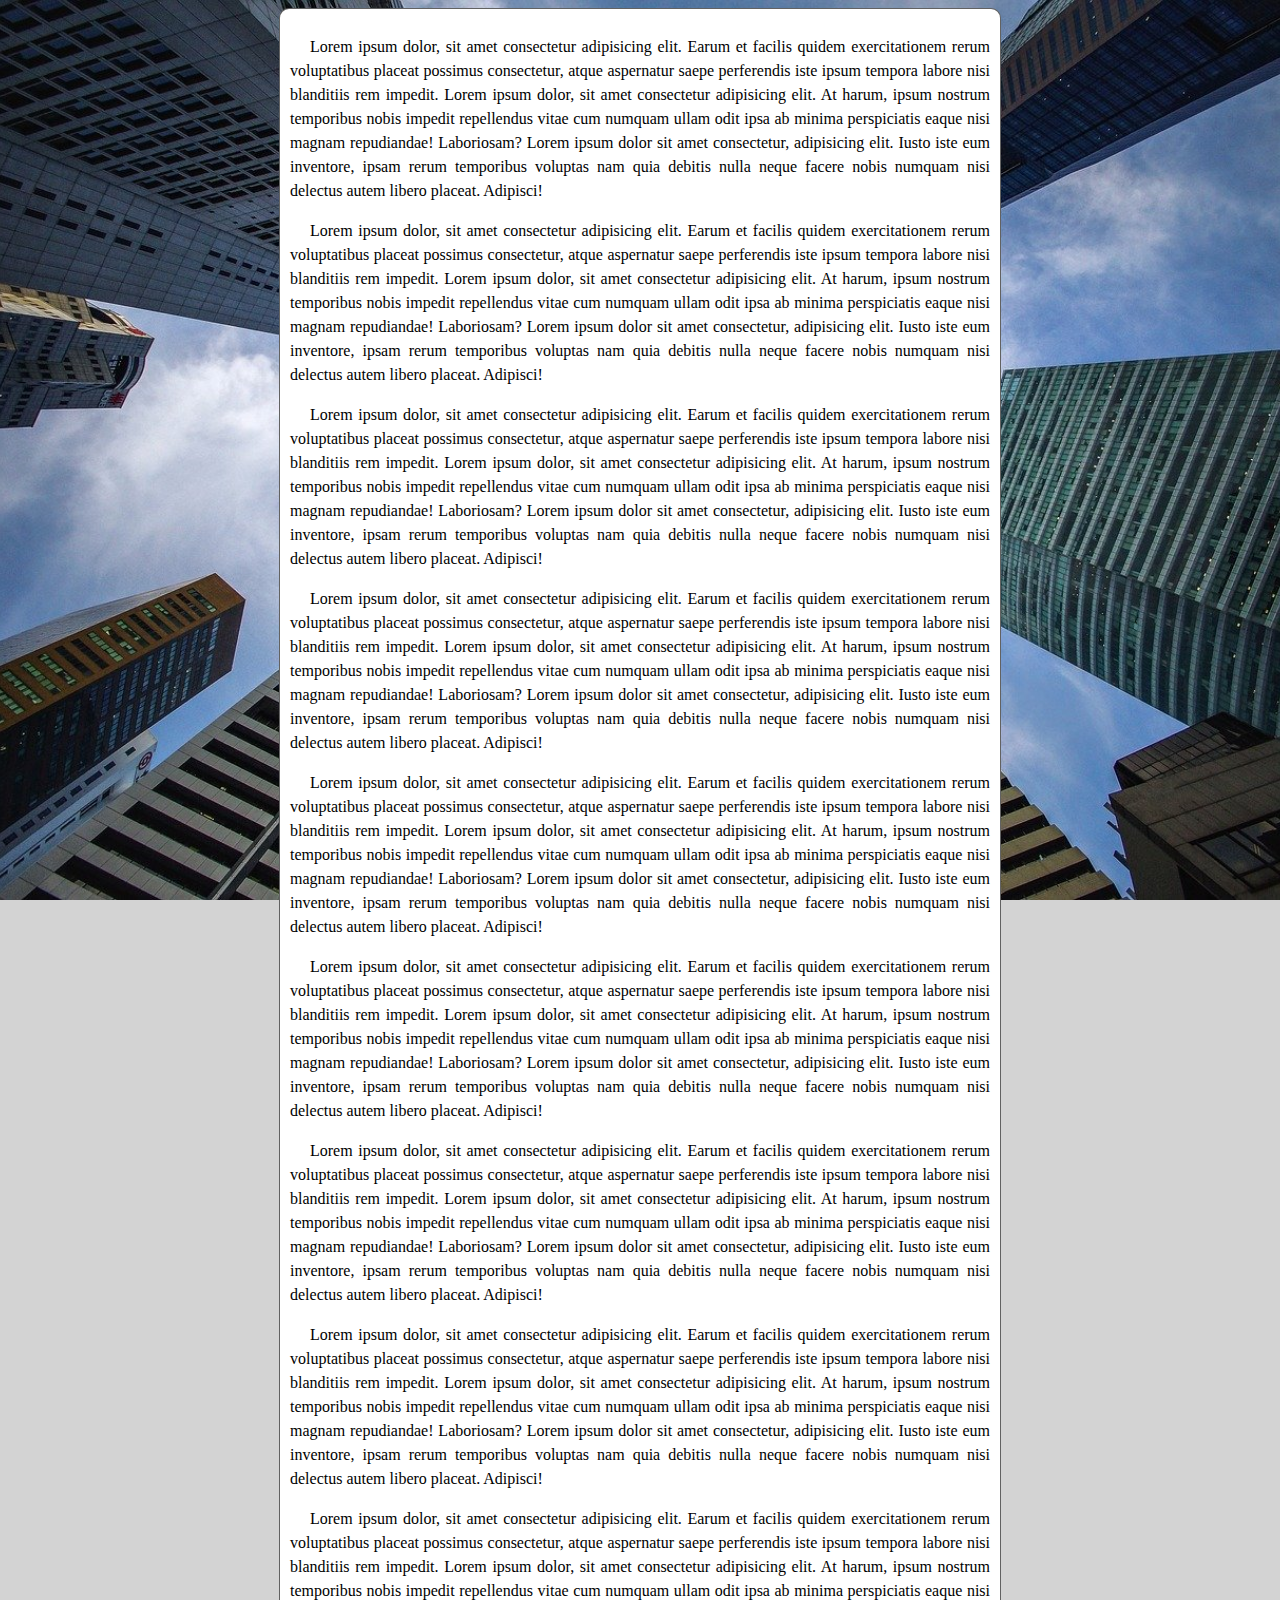
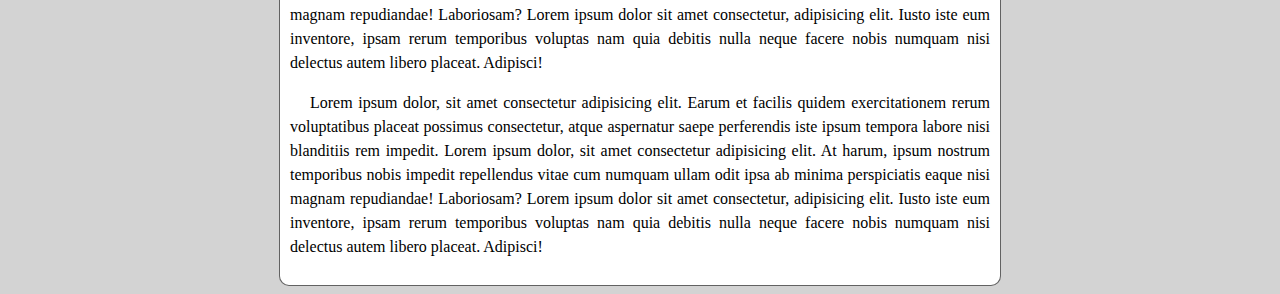
<file: exrcicios/ex001/fundo06.html>
<!DOCTYPE html>
<html lang="pt-b">
<head>
    <meta charset="UTF-8">
    <meta http-equiv="X-UA-Compatible" content="IE=edge">
    <meta name="viewport" content="width=device-width, initial-scale=1.0">
    <title>Shorthand-brackground</title>

    <style>
        body{
            background: lightgray  url('imagens/wallpaper002.jpg') center center no-repeat fixed;
            background-size: cover;
        }
        main{
            max-width: 700px;
            margin: auto;
            background-color: white;
            border: 1px solid rgba(0, 0, 0, 0.616);
            padding: 10px;
            border-radius: 10px;
            text-indent: 20px;
            text-align: justify;
            line-height: 1.5em;
        }
    </style>
</head>
<body>

    <main>
        <p>
            Lorem ipsum dolor, sit amet consectetur adipisicing elit. Earum et facilis quidem exercitationem rerum voluptatibus placeat possimus consectetur, atque aspernatur saepe perferendis iste ipsum tempora labore nisi blanditiis rem impedit. Lorem ipsum dolor, sit amet consectetur adipisicing elit. At harum, ipsum nostrum temporibus nobis impedit repellendus vitae cum numquam ullam odit ipsa ab minima perspiciatis eaque nisi magnam repudiandae! Laboriosam? Lorem ipsum dolor sit amet consectetur, adipisicing elit. Iusto iste eum inventore, ipsam rerum temporibus voluptas nam quia debitis nulla neque facere nobis numquam nisi delectus autem libero placeat. Adipisci!
        </p>
        <p>
            Lorem ipsum dolor, sit amet consectetur adipisicing elit. Earum et facilis quidem exercitationem rerum voluptatibus placeat possimus consectetur, atque aspernatur saepe perferendis iste ipsum tempora labore nisi blanditiis rem impedit. Lorem ipsum dolor, sit amet consectetur adipisicing elit. At harum, ipsum nostrum temporibus nobis impedit repellendus vitae cum numquam ullam odit ipsa ab minima perspiciatis eaque nisi magnam repudiandae! Laboriosam? Lorem ipsum dolor sit amet consectetur, adipisicing elit. Iusto iste eum inventore, ipsam rerum temporibus voluptas nam quia debitis nulla neque facere nobis numquam nisi delectus autem libero placeat. Adipisci!
        </p>
        <p>
            Lorem ipsum dolor, sit amet consectetur adipisicing elit. Earum et facilis quidem exercitationem rerum voluptatibus placeat possimus consectetur, atque aspernatur saepe perferendis iste ipsum tempora labore nisi blanditiis rem impedit. Lorem ipsum dolor, sit amet consectetur adipisicing elit. At harum, ipsum nostrum temporibus nobis impedit repellendus vitae cum numquam ullam odit ipsa ab minima perspiciatis eaque nisi magnam repudiandae! Laboriosam? Lorem ipsum dolor sit amet consectetur, adipisicing elit. Iusto iste eum inventore, ipsam rerum temporibus voluptas nam quia debitis nulla neque facere nobis numquam nisi delectus autem libero placeat. Adipisci!
        </p>
        <p>
            Lorem ipsum dolor, sit amet consectetur adipisicing elit. Earum et facilis quidem exercitationem rerum voluptatibus placeat possimus consectetur, atque aspernatur saepe perferendis iste ipsum tempora labore nisi blanditiis rem impedit. Lorem ipsum dolor, sit amet consectetur adipisicing elit. At harum, ipsum nostrum temporibus nobis impedit repellendus vitae cum numquam ullam odit ipsa ab minima perspiciatis eaque nisi magnam repudiandae! Laboriosam? Lorem ipsum dolor sit amet consectetur, adipisicing elit. Iusto iste eum inventore, ipsam rerum temporibus voluptas nam quia debitis nulla neque facere nobis numquam nisi delectus autem libero placeat. Adipisci!
        </p>
        <p>
            Lorem ipsum dolor, sit amet consectetur adipisicing elit. Earum et facilis quidem exercitationem rerum voluptatibus placeat possimus consectetur, atque aspernatur saepe perferendis iste ipsum tempora labore nisi blanditiis rem impedit. Lorem ipsum dolor, sit amet consectetur adipisicing elit. At harum, ipsum nostrum temporibus nobis impedit repellendus vitae cum numquam ullam odit ipsa ab minima perspiciatis eaque nisi magnam repudiandae! Laboriosam? Lorem ipsum dolor sit amet consectetur, adipisicing elit. Iusto iste eum inventore, ipsam rerum temporibus voluptas nam quia debitis nulla neque facere nobis numquam nisi delectus autem libero placeat. Adipisci!
        </p>
        <p>
            Lorem ipsum dolor, sit amet consectetur adipisicing elit. Earum et facilis quidem exercitationem rerum voluptatibus placeat possimus consectetur, atque aspernatur saepe perferendis iste ipsum tempora labore nisi blanditiis rem impedit. Lorem ipsum dolor, sit amet consectetur adipisicing elit. At harum, ipsum nostrum temporibus nobis impedit repellendus vitae cum numquam ullam odit ipsa ab minima perspiciatis eaque nisi magnam repudiandae! Laboriosam? Lorem ipsum dolor sit amet consectetur, adipisicing elit. Iusto iste eum inventore, ipsam rerum temporibus voluptas nam quia debitis nulla neque facere nobis numquam nisi delectus autem libero placeat. Adipisci!
        </p>
        <p>
            Lorem ipsum dolor, sit amet consectetur adipisicing elit. Earum et facilis quidem exercitationem rerum voluptatibus placeat possimus consectetur, atque aspernatur saepe perferendis iste ipsum tempora labore nisi blanditiis rem impedit. Lorem ipsum dolor, sit amet consectetur adipisicing elit. At harum, ipsum nostrum temporibus nobis impedit repellendus vitae cum numquam ullam odit ipsa ab minima perspiciatis eaque nisi magnam repudiandae! Laboriosam? Lorem ipsum dolor sit amet consectetur, adipisicing elit. Iusto iste eum inventore, ipsam rerum temporibus voluptas nam quia debitis nulla neque facere nobis numquam nisi delectus autem libero placeat. Adipisci!
        </p>
        <p>
            Lorem ipsum dolor, sit amet consectetur adipisicing elit. Earum et facilis quidem exercitationem rerum voluptatibus placeat possimus consectetur, atque aspernatur saepe perferendis iste ipsum tempora labore nisi blanditiis rem impedit. Lorem ipsum dolor, sit amet consectetur adipisicing elit. At harum, ipsum nostrum temporibus nobis impedit repellendus vitae cum numquam ullam odit ipsa ab minima perspiciatis eaque nisi magnam repudiandae! Laboriosam? Lorem ipsum dolor sit amet consectetur, adipisicing elit. Iusto iste eum inventore, ipsam rerum temporibus voluptas nam quia debitis nulla neque facere nobis numquam nisi delectus autem libero placeat. Adipisci!
        </p>
        <p>
            Lorem ipsum dolor, sit amet consectetur adipisicing elit. Earum et facilis quidem exercitationem rerum voluptatibus placeat possimus consectetur, atque aspernatur saepe perferendis iste ipsum tempora labore nisi blanditiis rem impedit. Lorem ipsum dolor, sit amet consectetur adipisicing elit. At harum, ipsum nostrum temporibus nobis impedit repellendus vitae cum numquam ullam odit ipsa ab minima perspiciatis eaque nisi magnam repudiandae! Laboriosam? Lorem ipsum dolor sit amet consectetur, adipisicing elit. Iusto iste eum inventore, ipsam rerum temporibus voluptas nam quia debitis nulla neque facere nobis numquam nisi delectus autem libero placeat. Adipisci!
        </p>
        <p>
            Lorem ipsum dolor, sit amet consectetur adipisicing elit. Earum et facilis quidem exercitationem rerum voluptatibus placeat possimus consectetur, atque aspernatur saepe perferendis iste ipsum tempora labore nisi blanditiis rem impedit. Lorem ipsum dolor, sit amet consectetur adipisicing elit. At harum, ipsum nostrum temporibus nobis impedit repellendus vitae cum numquam ullam odit ipsa ab minima perspiciatis eaque nisi magnam repudiandae! Laboriosam? Lorem ipsum dolor sit amet consectetur, adipisicing elit. Iusto iste eum inventore, ipsam rerum temporibus voluptas nam quia debitis nulla neque facere nobis numquam nisi delectus autem libero placeat. Adipisci!
        </p>

    </main>
    
</body>
</html>
</file>
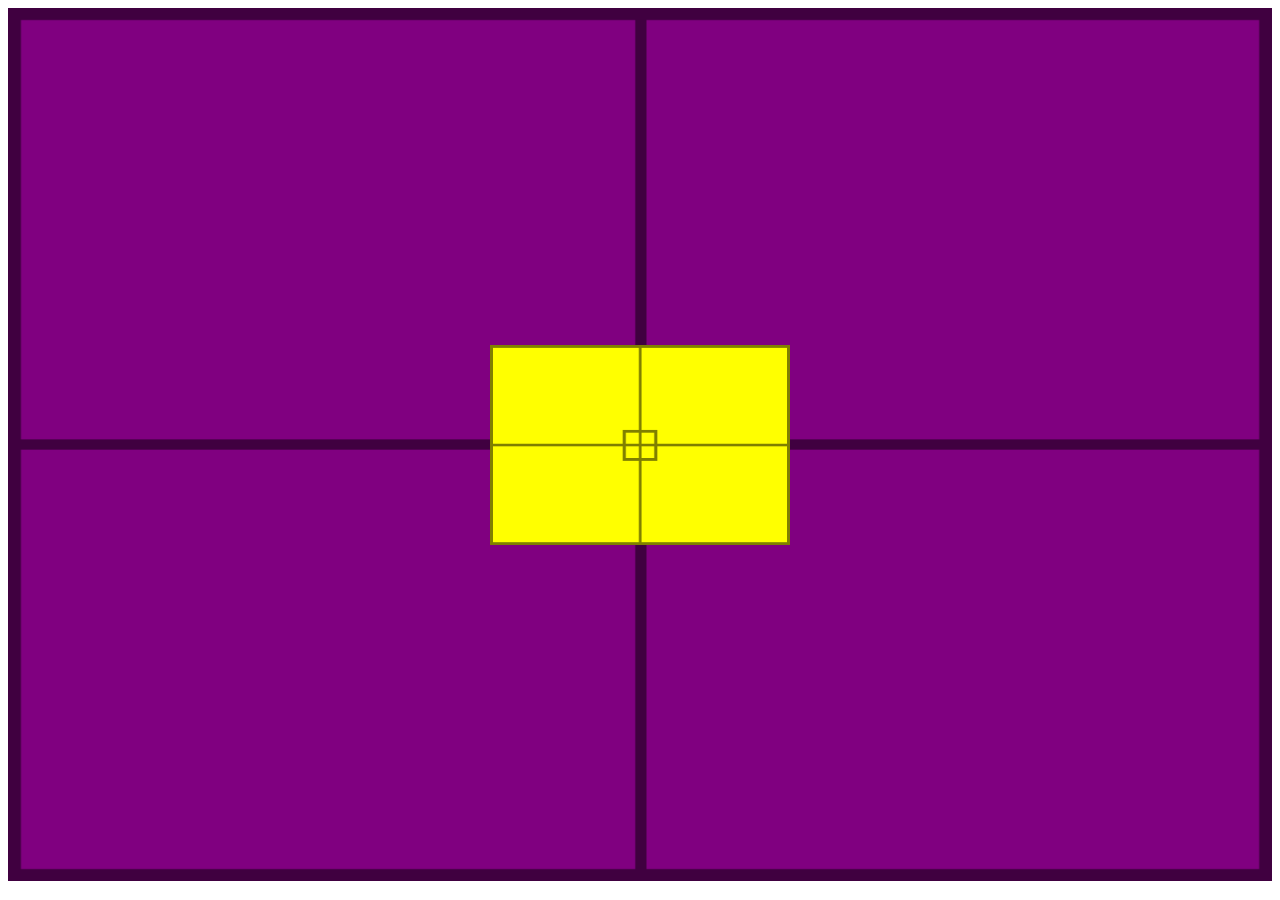
<file: exrcicios/ex001/fundo07.html>
<!DOCTYPE html>
<html lang="pt-br">

<head>
    <meta charset="UTF-8">
    <meta http-equiv="X-UA-Compatible" content="IE=edge">
    <meta name="viewport" content="width=device-width, initial-scale=1.0">
    <title>CENRALIZANDO VERTICALMENTE</title>

    <style>
        section#container{
            position: relative;
            height: 100vh;
            background-color: purple;
            background-image: url('imagens/target001.png');
            background-size: 100% 100%;
            height: 97vh;
        }
        article#conteudo{
            position: absolute;
            width: 300px;
            height: 200px;
            background-color: yellow;
            background-image: url('imagens/target001.png');
            background-size: 100% 100%;

            left: 50%;
            top: 50%;

            transform: translate(-50%, -50%);
        }
    </style>
</head>

<body>

    <section id="container">
        <article id="conteudo"></article>
    </section>


</body>

</html>
</file>
<file: desafios/d012/css/style.css>
@charset "UTF-8";

@import url('https://fonts.googleapis.com/css2?family=Passion+One&display=swap');

@import url('https://fonts.googleapis.com/css2?family=Sriracha&display=swap');

:root {
    --font-1: Verdana, Geneva, Tahoma, sans-serif;
    --font-Paassion-One: 'Passion One', cursive;
    --font-Sriracha: 'Sriracha', cursive;
}

* {
    margin: 0px;
    padding: 0px;
    font-size: 1em;

}

html,
body {
    min-height: 100vh;
    background-color: lightgray;
    font-family: var(--font-1);
}

header {
    padding-top: 50px;
    background-color: black;
    color: white;
    text-align: center;
}

header>h1 {
    font-family: var(--font-Paassion-One);
    font-variant: small-caps;
    font-size: 10vh;
    font-weight: normal;
}

header>p {
    padding-bottom: 50px;
}

header a,
footer a {
    color: white;
    font-weight: bolder;
    text-decoration: none;
}

header a:hover,
footer a:hover {
    text-decoration: underline;
}

section {
    padding-top: 10vh;
    padding-bottom: 10vh;
    padding-left: 30px;
    font-family: var(--font-Sriracha);
    font-size: 3vh;
    line-height: 2em;

}
section p{
    margin-bottom: 2em;    
}

section.normal {
    background-color: white;
    color: black;
}

section.imagem {
    background-color: rgba(0, 0, 0, 0.397);
    box-shadow: inset 6px 6px 13px rgba(0, 0, 0, 0.473);
    color: white;
    text-shadow: 1px 1px 0px black;
}

section.imagem>p {
    display: inline-block;
    background-color: rgba(66, 66, 66, 0.384);
    width: 400px;
    padding: 5px;
}


section#img1{
    background: lightgray url('../imagens/background001.jpg') right center no-repeat fixed;
    background-size: cover;
}

section#img2{
    background: lightgray url('../imagens/background002.jpg') right center no-repeat fixed;
    background-size: cover;
}

footer{
    background-color: black;
    color: white;
    text-align: center;
}
footer a{
    font-weight: bolder;
    text-decoration: none;  
}
footer a:hover{
    text-decoration: underline;
}
</file>
